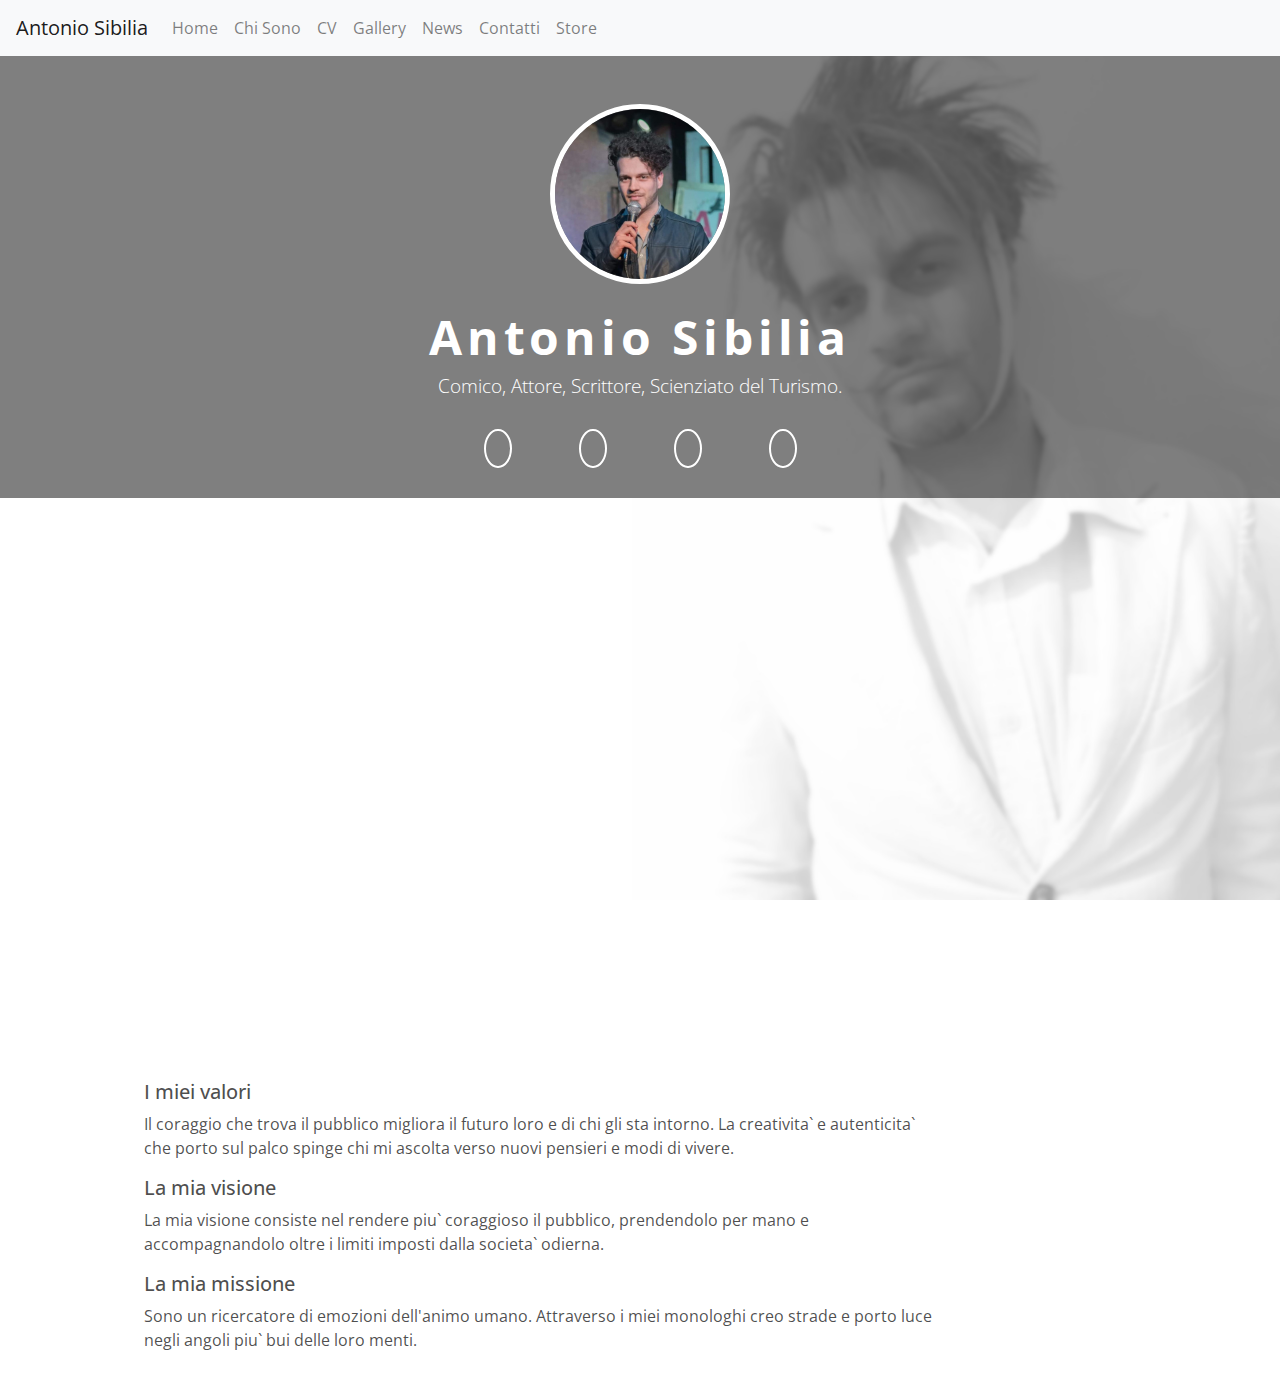
<file: index.html>
<!DOCTYPE html>
<html lang="en">
<head>
    <meta charset="utf-8">
    <meta http-equiv="X-UA-Compatible" content="IE=edge">
    <title>Antonio Sibilia</title>
    <meta name="JekyllTheme" content="Fuse Core by Thomas Jensen" />
    <meta name="Description" content="Comico, Attore, Scrittore, Scienziato del Turismo." />
    <meta name="Keywords" content="comicita,standup,stand-up,viaggi,turismo,attore,teatro,target" />
    <meta name="Robots" content="index,follow" />
    <meta name="HandheldFriendly" content="true" />
    <meta name="viewport" content="width=device-width, initial-scale=1.0">
    <link rel="canonical" href="https://antoniosibilia.it/">
    


    <!-- favicons -->
    <link rel="apple-touch-icon" sizes="180x180" href="/images/favicons/apple-touch-icon.png">
    <link rel="icon" type="image/png" sizes="32x32" href="/images/favicons/favicon-32x32.png">
    <link rel="icon" type="image/png" sizes="16x16" href="/images/favicons/favicon-16x16.png">
    <link rel="manifest" href="/images/favicons/site.webmanifest">
    <link rel="mask-icon" href="/images/favicons/safari-pinned-tab.svg" color="#5bbad5">
    <link rel="shortcut icon" href="/images/favicons/favicon.ico">
    <meta name="msapplication-TileColor" content="#00a300">
    <meta name="msapplication-config" content="/images/favicons/browserconfig.xml">
    <meta name="theme-color" content="#ffffff">

    <!-- Stylesheets -->
    
    <link rel="stylesheet" href="https://stackpath.bootstrapcdn.com/bootstrap/4.3.1/css/bootstrap.min.css" integrity="sha384-ggOyR0iXCbMQv3Xipma34MD+dH/1fQ784/j6cY/iJTQUOhcWr7x9JvoRxT2MZw1T" crossorigin="anonymous">
    <link rel="stylesheet" type="text/css" href="/css/theme.css">
    <link rel="stylesheet" type="text/css" crossorigin="anonymous"
          href="https://use.fontawesome.com/releases/v5.0.13/css/all.css"
          integrity="sha384-DNOHZ68U8hZfKXOrtjWvjxusGo9WQnrNx2sqG0tfsghAvtVlRW3tvkXWZh58N9jp">
    <link rel="stylesheet" type="text/css"
          href="https://fonts.googleapis.com/css?family=Open+Sans:400,700&subset=latin">

    <!-- Global site tag (gtag.js) - Google Analytics -->
    <script async src="https://www.googletagmanager.com/gtag/js?id=UA-69147068-2"></script>
    <script>
    window.dataLayer = window.dataLayer || [];
    function gtag(){dataLayer.push(arguments);}
    gtag('js', new Date());

    gtag('config', 'UA-69147068-2');
    </script>
    
    
</head>
<body class="fullscreen-background">

<nav id="navbar" class="navbar navbar-expand-md navbar-light bg-light">
  <a class="navbar-brand" href="index.html">Antonio Sibilia</a>
  <button class="navbar-toggler" type="button" data-toggle="collapse" data-target="#navbarSupportedContent" aria-controls="navbarSupportedContent" aria-expanded="false" aria-label="Toggle navigation">
    <span class="navbar-toggler-icon"></span>
  </button>
  <div class="collapse navbar-collapse" id="navbarSupportedContent">
    <ul class="navbar-nav mr-auto">
        
        
            
            
            <li class="nav-item ">
                <a class="nav-link" href="/index.html"> Home </a>
            </li>
        
            
            
            <li class="nav-item ">
                <a class="nav-link" href="/chisono.html"> Chi Sono </a>
            </li>
        
            
            
            <li class="nav-item ">
                <a class="nav-link" href="/CV.html"> CV </a>
            </li>
        
            
            
            <li class="nav-item ">
                <a class="nav-link" href="/gallery.html"> Gallery </a>
            </li>
        
            
            
            <li class="nav-item ">
                <a class="nav-link" href="/news.html"> News </a>
            </li>
        
            
            
            <li class="nav-item ">
                <a class="nav-link" href="/contatti.html"> Contatti </a>
            </li>
        
            
            
            <li class="nav-item ">
                <a class="nav-link" href="/index.html"> Store </a>
            </li>
        
    </ul>
  </div>
</nav>




<div class="glass-pane">

<div class="container fuse-core-content pb-4">

<div class="row pt-sm-4">
    <div class="col text-center"><img id="avatar" class="my-3 my-sm-4" alt="Antonio Sibilia"
        src="/images/antonio.jpg"></div>
</div>
<div class="row">
    <div class="col">
        <h1 class="text-center font-weight-bold">Antonio Sibilia</h1>
        <h3 class="text-center font-weight-light">Comico, Attore, Scrittore, Scienziato del Turismo.</h3>
    </div>
</div>

<div class="row justify-content-center links pt-1 pt-sm-2">

    <div class="col-xs-12 col-sm-2 col-lg-1 px-3 px-sm-0 mt-2 mt-sm-3 text-sm-center"><a
        href="https://www.facebook.com/antonio.sibilia93"><i class="fab fa-facebook fa-fw"></i>
        <span class="d-inline d-sm-none">Facebook</span></a></div>

    <div class="col-xs-12 col-sm-2 col-lg-1 px-3 px-sm-0 mt-2 mt-sm-3 text-sm-center"><a
        href="https://instagram.com/antoniosibilia/"><i class="fab fa-instagram fa-fw"></i>
        <span class="d-inline d-sm-none">Instagram</span></a></div>

    <div class="col-xs-12 col-sm-2 col-lg-1 px-3 px-sm-0 mt-2 mt-sm-3 text-sm-center"><a
        href="https://www.youtube.com/channel/UCygapCZ3e4BpqQAyDKidI5w"><i class="fab fa-youtube fa-fw"></i>
        <span class="d-inline d-sm-none">YouTube</span></a></div>

    <div class="col-xs-12 col-sm-2 col-lg-1 px-3 px-sm-0 mt-2 mt-sm-3 text-sm-center"><a
        href="mailto:antonio.sibilia93@gmail.com"><i class="fas fa-envelope fa-fw"></i>
        <span class="d-inline d-sm-none">Email</span></a></div>

</div>

</div>
</div>

<div class="col mt-3 text-sm-center fuse-core-extra">

    <div style="margin: auto; padding: 1em; max-width: 1024px; text-align: left;">

        <div style="max-width: 800px; text-align: left;">

        <center>
        <p style="position: relative; padding: 30px 0px 57% 0px; height: 0; overflow: hidden;">
        <iframe width="100%" height="100%" src="https://www.youtube.com/embed/pOwKtHK9PZs" frameborder="0" allow="accelerometer; autoplay; encrypted-media; gyroscope; picture-in-picture" style="display: block; margin: 0px auto; position: absolute; top: 0; left: 0;" allowfullscreen></iframe>
            </p>
        </center>
        <br><br>

        <h5>I miei valori</h5>
        <p>
            Il coraggio che trova il pubblico migliora il futuro loro e di chi gli
            sta intorno. La creativita` e autenticita` che porto sul palco spinge
            chi mi ascolta verso nuovi pensieri e modi di vivere.
        </p>

        <h5>La mia visione</h5>
        <p>
            La mia visione consiste nel rendere piu` coraggioso il pubblico, prendendolo
            per mano e accompagnandolo oltre i limiti imposti dalla societa` odierna.
        </p>

        <h5>La mia missione</h5>
        <p>
            Sono un ricercatore di emozioni dell'animo umano. Attraverso i miei
            monologhi creo strade e porto luce negli angoli piu` bui delle loro menti.
        </p>
        </div>
    </div>


</div>

<script src="https://code.jquery.com/jquery-3.3.1.slim.min.js" integrity="sha384-q8i/X+965DzO0rT7abK41JStQIAqVgRVzpbzo5smXKp4YfRvH+8abtTE1Pi6jizo" crossorigin="anonymous"></script>
<script src="https://cdnjs.cloudflare.com/ajax/libs/popper.js/1.14.7/umd/popper.min.js" integrity="sha384-UO2eT0CpHqdSJQ6hJty5KVphtPhzWj9WO1clHTMGa3JDZwrnQq4sF86dIHNDz0W1" crossorigin="anonymous"></script>
<script src="https://stackpath.bootstrapcdn.com/bootstrap/4.3.1/js/bootstrap.min.js" integrity="sha384-JjSmVgyd0p3pXB1rRibZUAYoIIy6OrQ6VrjIEaFf/nJGzIxFDsf4x0xIM+B07jRM" crossorigin="anonymous"></script>
</body>
</html>
</file>
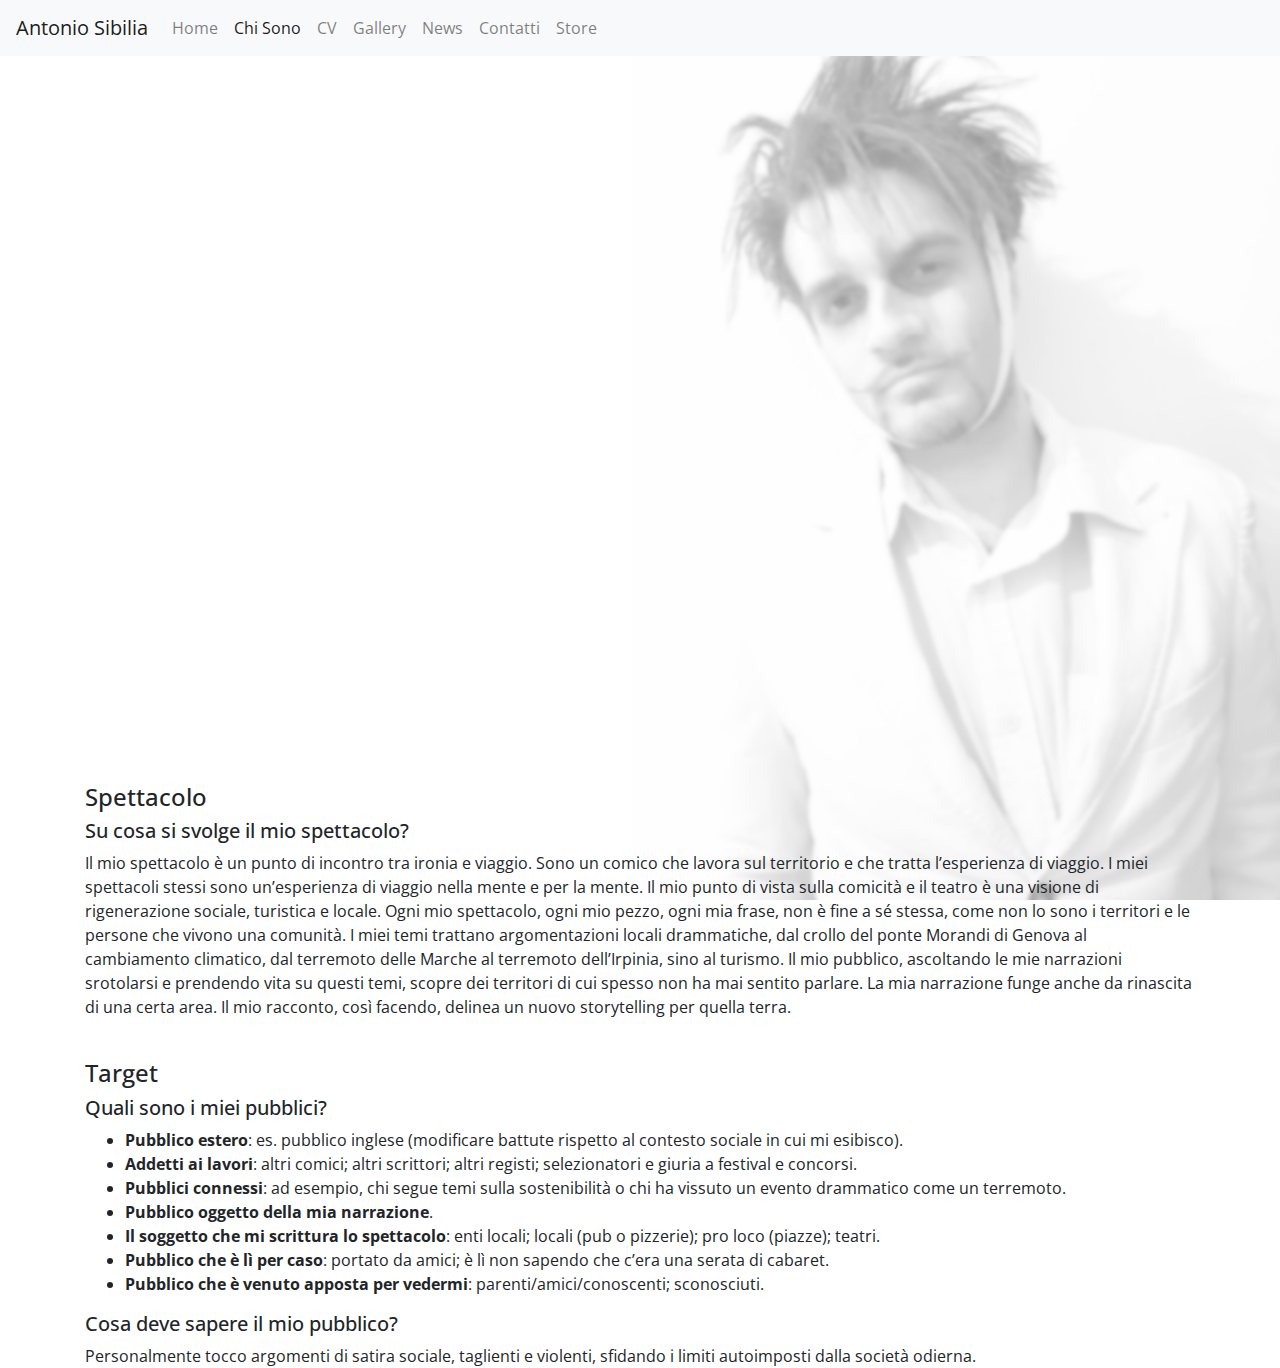
<file: chisono.html>
<!DOCTYPE html>
<html lang="en">
<head>
    <meta charset="utf-8">
    <meta http-equiv="X-UA-Compatible" content="IE=edge">
    <title>Antonio Sibilia</title>
    <meta name="JekyllTheme" content="Fuse Core by Thomas Jensen" />
    <meta name="Description" content="Comico, Attore, Scrittore, Scienziato del Turismo." />
    <meta name="Keywords" content="comicita,standup,stand-up,viaggi,turismo,attore,teatro,target" />
    <meta name="Robots" content="index,follow" />
    <meta name="HandheldFriendly" content="true" />
    <meta name="viewport" content="width=device-width, initial-scale=1.0">
    <link rel="canonical" href="https://antoniosibilia.it/">
    


    <!-- favicons -->
    <link rel="apple-touch-icon" sizes="180x180" href="/images/favicons/apple-touch-icon.png">
    <link rel="icon" type="image/png" sizes="32x32" href="/images/favicons/favicon-32x32.png">
    <link rel="icon" type="image/png" sizes="16x16" href="/images/favicons/favicon-16x16.png">
    <link rel="manifest" href="/images/favicons/site.webmanifest">
    <link rel="mask-icon" href="/images/favicons/safari-pinned-tab.svg" color="#5bbad5">
    <link rel="shortcut icon" href="/images/favicons/favicon.ico">
    <meta name="msapplication-TileColor" content="#00a300">
    <meta name="msapplication-config" content="/images/favicons/browserconfig.xml">
    <meta name="theme-color" content="#ffffff">

    <!-- Stylesheets -->
    
    <link rel="stylesheet" href="https://stackpath.bootstrapcdn.com/bootstrap/4.3.1/css/bootstrap.min.css" integrity="sha384-ggOyR0iXCbMQv3Xipma34MD+dH/1fQ784/j6cY/iJTQUOhcWr7x9JvoRxT2MZw1T" crossorigin="anonymous">
    <link rel="stylesheet" type="text/css" href="/css/theme.css">
    <link rel="stylesheet" type="text/css" crossorigin="anonymous"
          href="https://use.fontawesome.com/releases/v5.0.13/css/all.css"
          integrity="sha384-DNOHZ68U8hZfKXOrtjWvjxusGo9WQnrNx2sqG0tfsghAvtVlRW3tvkXWZh58N9jp">
    <link rel="stylesheet" type="text/css"
          href="https://fonts.googleapis.com/css?family=Open+Sans:400,700&subset=latin">

    <!-- Global site tag (gtag.js) - Google Analytics -->
    <script async src="https://www.googletagmanager.com/gtag/js?id=UA-69147068-2"></script>
    <script>
    window.dataLayer = window.dataLayer || [];
    function gtag(){dataLayer.push(arguments);}
    gtag('js', new Date());

    gtag('config', 'UA-69147068-2');
    </script>
    
    
</head>
<body class="fullscreen-background">

<nav id="navbar" class="navbar navbar-expand-md navbar-light bg-light">
  <a class="navbar-brand" href="index.html">Antonio Sibilia</a>
  <button class="navbar-toggler" type="button" data-toggle="collapse" data-target="#navbarSupportedContent" aria-controls="navbarSupportedContent" aria-expanded="false" aria-label="Toggle navigation">
    <span class="navbar-toggler-icon"></span>
  </button>
  <div class="collapse navbar-collapse" id="navbarSupportedContent">
    <ul class="navbar-nav mr-auto">
        
        
            
            
            <li class="nav-item ">
                <a class="nav-link" href="/index.html"> Home </a>
            </li>
        
            
            
            <li class="nav-item active">
                <a class="nav-link" href="/chisono.html"> Chi Sono </a>
            </li>
        
            
            
            <li class="nav-item ">
                <a class="nav-link" href="/CV.html"> CV </a>
            </li>
        
            
            
            <li class="nav-item ">
                <a class="nav-link" href="/gallery.html"> Gallery </a>
            </li>
        
            
            
            <li class="nav-item ">
                <a class="nav-link" href="/news.html"> News </a>
            </li>
        
            
            
            <li class="nav-item ">
                <a class="nav-link" href="/contatti.html"> Contatti </a>
            </li>
        
            
            
            <li class="nav-item ">
                <a class="nav-link" href="/index.html"> Store </a>
            </li>
        
    </ul>
  </div>
</nav>




<br>
<div class="container">

<center>
<p style="position: relative; padding: 30px 0px 57% 0px; height: 0; overflow: hidden;">
<iframe width="100%" height="100%" src="https://www.youtube.com/embed/FEDpYRxJxHs" frameborder="0" allow="accelerometer; autoplay; encrypted-media; gyroscope; picture-in-picture" style="display: block; margin: 0px auto; position: absolute; top: 0; left: 0;" allowfullscreen></iframe>
</p>
</center>
<br>

<h4> Spettacolo </h4>

<h5> Su cosa si svolge il mio spettacolo? </h3>

<p>
Il mio spettacolo è un punto di incontro tra ironia e viaggio. Sono un comico che lavora sul territorio
e che tratta l’esperienza di viaggio. I miei spettacoli stessi sono un’esperienza di viaggio nella
mente e per la mente. Il mio punto di vista sulla comicità e il teatro è una visione di rigenerazione
sociale, turistica e locale. Ogni mio spettacolo, ogni mio pezzo, ogni mia frase, non è fine a sé
stessa, come non lo sono i territori e le persone che vivono una comunità. I miei temi trattano
argomentazioni locali drammatiche, dal crollo del ponte Morandi di Genova al cambiamento
climatico, dal terremoto delle Marche al terremoto dell’Irpinia, sino al turismo. Il mio pubblico,
ascoltando le mie narrazioni srotolarsi e prendendo vita su questi temi, scopre dei territori di cui
spesso non ha mai sentito parlare. La mia narrazione funge anche da rinascita di una certa area. Il
mio racconto, così facendo, delinea un nuovo storytelling per quella terra.
</p>

<br>
<h4> Target </h4>

<h5>Quali sono i miei pubblici?</h5>

<ul>
    <li> <b>Pubblico estero</b>: es. pubblico inglese (modificare battute rispetto al contesto sociale in cui mi esibisco).</li>
    <li> <b>Addetti ai lavori</b>: altri comici; altri scrittori; altri registi; selezionatori e giuria a festival e concorsi.</li>
    <li> <b>Pubblici connessi</b>: ad esempio, chi segue temi sulla sostenibilità o chi ha vissuto un evento drammatico come un terremoto.</li>
    <li> <b>Pubblico oggetto della mia narrazione</b>.</li>
    <li> <b>Il soggetto che mi scrittura lo spettacolo</b>: enti locali; locali (pub o pizzerie); pro loco (piazze); teatri.</li>
    <li> <b>Pubblico che è lì per caso</b>: portato da amici; è lì non sapendo che c’era una serata di cabaret.</li>
    <li> <b>Pubblico che è venuto apposta per vedermi</b>: parenti/amici/conoscenti; sconosciuti.</li>
</ul>

<h5> Cosa deve sapere il mio pubblico? </h5>

<p>
Personalmente tocco argomenti di satira sociale, taglienti e violenti, sfidando i limiti autoimposti
dalla società odierna.
</p>

</div>
<script src="https://code.jquery.com/jquery-3.3.1.slim.min.js" integrity="sha384-q8i/X+965DzO0rT7abK41JStQIAqVgRVzpbzo5smXKp4YfRvH+8abtTE1Pi6jizo" crossorigin="anonymous"></script>
<script src="https://cdnjs.cloudflare.com/ajax/libs/popper.js/1.14.7/umd/popper.min.js" integrity="sha384-UO2eT0CpHqdSJQ6hJty5KVphtPhzWj9WO1clHTMGa3JDZwrnQq4sF86dIHNDz0W1" crossorigin="anonymous"></script>
<script src="https://stackpath.bootstrapcdn.com/bootstrap/4.3.1/js/bootstrap.min.js" integrity="sha384-JjSmVgyd0p3pXB1rRibZUAYoIIy6OrQ6VrjIEaFf/nJGzIxFDsf4x0xIM+B07jRM" crossorigin="anonymous"></script>
</body>
</html>
</file>
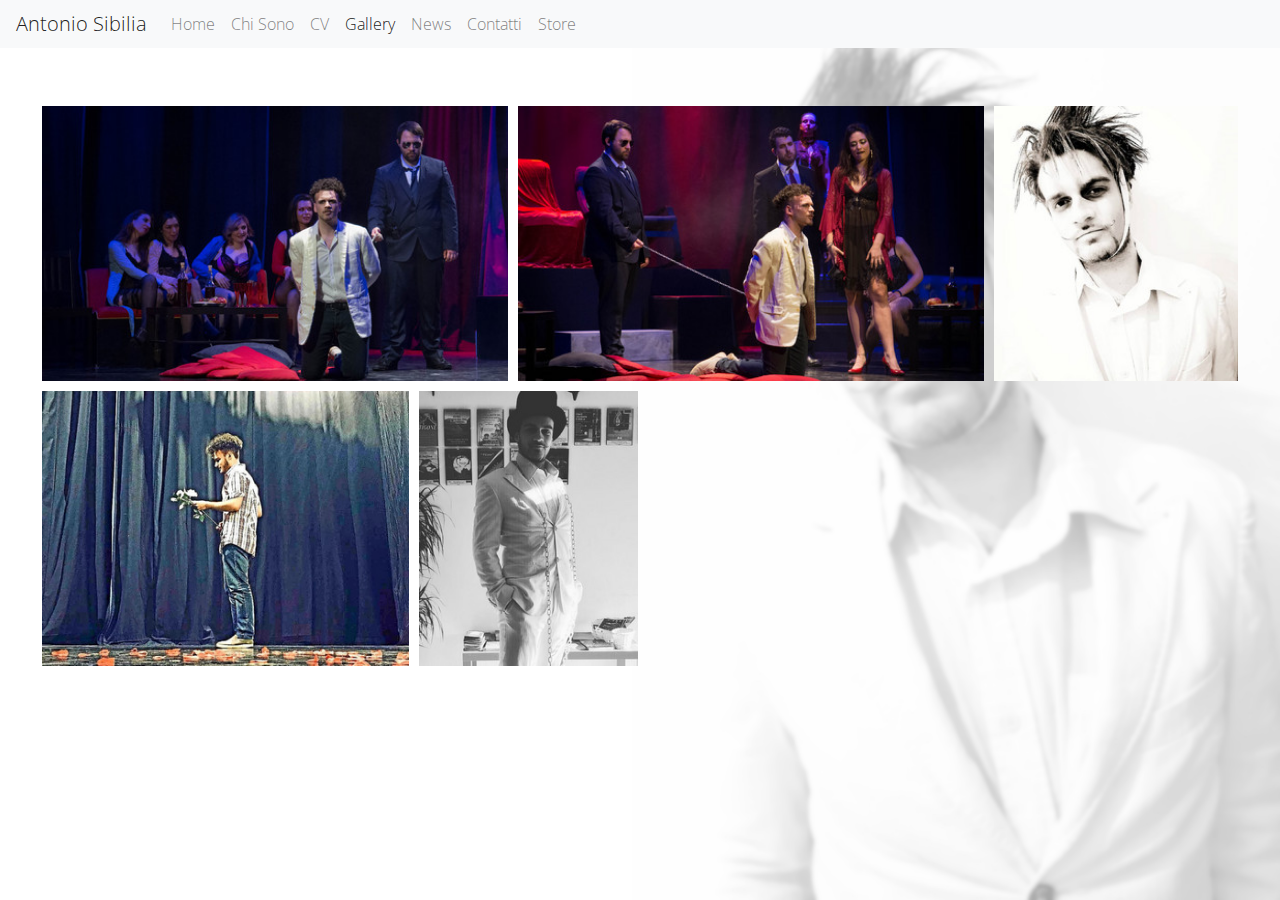
<file: gallery.html>
<!DOCTYPE html>
<html lang="en">
<head>
    <meta charset="utf-8">
    <meta http-equiv="X-UA-Compatible" content="IE=edge">
    <title>Antonio Sibilia</title>
    <meta name="JekyllTheme" content="Fuse Core by Thomas Jensen" />
    <meta name="Description" content="Comico, Attore, Scrittore, Scienziato del Turismo." />
    <meta name="Keywords" content="comicita,standup,stand-up,viaggi,turismo,attore,teatro,target" />
    <meta name="Robots" content="index,follow" />
    <meta name="HandheldFriendly" content="true" />
    <meta name="viewport" content="width=device-width, initial-scale=1.0">
    <link rel="canonical" href="https://antoniosibilia.it/">
    


    <!-- favicons -->
    <link rel="apple-touch-icon" sizes="180x180" href="/images/favicons/apple-touch-icon.png">
    <link rel="icon" type="image/png" sizes="32x32" href="/images/favicons/favicon-32x32.png">
    <link rel="icon" type="image/png" sizes="16x16" href="/images/favicons/favicon-16x16.png">
    <link rel="manifest" href="/images/favicons/site.webmanifest">
    <link rel="mask-icon" href="/images/favicons/safari-pinned-tab.svg" color="#5bbad5">
    <link rel="shortcut icon" href="/images/favicons/favicon.ico">
    <meta name="msapplication-TileColor" content="#00a300">
    <meta name="msapplication-config" content="/images/favicons/browserconfig.xml">
    <meta name="theme-color" content="#ffffff">

    <!-- Stylesheets -->
    
    <link rel="stylesheet" href="https://stackpath.bootstrapcdn.com/bootstrap/4.3.1/css/bootstrap.min.css" integrity="sha384-ggOyR0iXCbMQv3Xipma34MD+dH/1fQ784/j6cY/iJTQUOhcWr7x9JvoRxT2MZw1T" crossorigin="anonymous">
    <link rel="stylesheet" type="text/css" href="/css/theme.css">
    <link rel="stylesheet" type="text/css" crossorigin="anonymous"
          href="https://use.fontawesome.com/releases/v5.0.13/css/all.css"
          integrity="sha384-DNOHZ68U8hZfKXOrtjWvjxusGo9WQnrNx2sqG0tfsghAvtVlRW3tvkXWZh58N9jp">
    <link rel="stylesheet" type="text/css"
          href="https://fonts.googleapis.com/css?family=Open+Sans:400,700&subset=latin">

    <!-- Global site tag (gtag.js) - Google Analytics -->
    <script async src="https://www.googletagmanager.com/gtag/js?id=UA-69147068-2"></script>
    <script>
    window.dataLayer = window.dataLayer || [];
    function gtag(){dataLayer.push(arguments);}
    gtag('js', new Date());

    gtag('config', 'UA-69147068-2');
    </script>
    
    
</head>
<body class="fullscreen-background">

<nav id="navbar" class="navbar navbar-expand-md navbar-light bg-light">
  <a class="navbar-brand" href="index.html">Antonio Sibilia</a>
  <button class="navbar-toggler" type="button" data-toggle="collapse" data-target="#navbarSupportedContent" aria-controls="navbarSupportedContent" aria-expanded="false" aria-label="Toggle navigation">
    <span class="navbar-toggler-icon"></span>
  </button>
  <div class="collapse navbar-collapse" id="navbarSupportedContent">
    <ul class="navbar-nav mr-auto">
        
        
            
            
            <li class="nav-item ">
                <a class="nav-link" href="/index.html"> Home </a>
            </li>
        
            
            
            <li class="nav-item ">
                <a class="nav-link" href="/chisono.html"> Chi Sono </a>
            </li>
        
            
            
            <li class="nav-item ">
                <a class="nav-link" href="/CV.html"> CV </a>
            </li>
        
            
            
            <li class="nav-item active">
                <a class="nav-link" href="/gallery.html"> Gallery </a>
            </li>
        
            
            
            <li class="nav-item ">
                <a class="nav-link" href="/news.html"> News </a>
            </li>
        
            
            
            <li class="nav-item ">
                <a class="nav-link" href="/contatti.html"> Contatti </a>
            </li>
        
            
            
            <li class="nav-item ">
                <a class="nav-link" href="/index.html"> Store </a>
            </li>
        
    </ul>
  </div>
</nav>




<link rel="stylesheet" href="public/lightgallery/css/lightgallery.css" />
<link rel="stylesheet" href="public/videojs/video-js.min.css" />
<link rel="stylesheet" href="public/lightgallery/css/lg-exif.min.css" />
<link rel="stylesheet" href="public/core.css" />
<link rel="stylesheet" href="public/theme.css" />
<link rel="stylesheet" href="public/justifiedgallery/justifiedGallery.min.css" />

<br>
    <div id="container">
    
    
      <!--
        Nested albums, if any
      -->
      <div id="albums" class="justified-gallery">
      </div>
    
      <!--
        All photos and videos
      -->
      <ul id="media" class="clearfix justified-gallery">
          
          <div class="albumList"
              data-sub-html=""
              data-download-url="media/large/MG_7035.jpg"data-src="media/large/MG_7035.jpg"data-exthumbimage="media/thumbs/MG_7035.jpg"
              data-filename="MG_7035.jpg"
          >
          <a href="media/large/MG_7035.jpg"><img src="media/small/MG_7035.jpg" alt="Salomé 3.0, 2019" /></a>
          
          </div>      
          <div class="albumList"
              data-sub-html=""
              data-download-url="media/large/MG_7042.jpg"data-src="media/large/MG_7042.jpg"data-exthumbimage="media/thumbs/MG_7042.jpg"
              data-filename="MG_7042.jpg"
          
          ><a href="media/large/MG_7042.jpg"><img src="media/small/MG_7042.jpg" alt="Salomé 3.0, 2019" />
              </a>
          
          </div>      
          <div class="albumList"
              data-sub-html=""
              data-download-url="media/large/20190704_120529.jpg"data-src="media/large/20190704_120529.jpg"data-exthumbimage="media/thumbs/20190704_120529.jpg"
              data-filename="20190704_120529.jpg"
          
          ><a href="media/large/20190704_120529.jpg"><img src="media/small/20190704_120529.jpg" alt="Canto di Natale, 2017" />
              </a>
          
          </div>      
          <div class="albumList"
              data-sub-html=""
              data-download-url="media/large/20190704_120546.jpg"data-src="media/large/20190704_120546.jpg"data-exthumbimage="media/thumbs/20190704_120546.jpg"
              data-filename="20190704_120546.jpg"
          
          ><a href="media/large/20190704_120546.jpg"><img src="media/small/20190704_120546.jpg" alt="Te lo dico in silenzio, 2018" />
              </a>
          
          </div>      
          <div class="albumList"
              data-sub-html=""
              data-download-url="media/large/20190704_120604.jpg"data-src="media/large/20190704_120604.jpg"data-exthumbimage="media/thumbs/20190704_120604.jpg"
              data-filename="20190704_120604.jpg"
          
          ><a href="media/large/20190704_120604.jpg"><img src="media/small/20190704_120604.jpg" alt="Canto di Natale, 2017" />
              </a>
          
          </div>  </ul>
    
      <!--
        Optional footer
      -->
    
    </div>
    <!-- Video loader -->
    <div id="videos">
    </div>

    <!-- jQuery -->
    <script src="public/jquery.min.js"></script>
    <!-- VideoJS -->
    <script src="public/videojs/video.min.js"></script>
    <!-- LightGallery -->
    <script src="public/lightgallery/js/lightgallery.js"></script>
    <script src="public/lightgallery/js/lg-autoplay.js"></script>
    <script src="public/lightgallery/js/lg-pager.js"></script>
    <script src="public/lightgallery/js/lg-thumbnail.js"></script>
    <script src="public/lightgallery/js/lg-video.js"></script>
    <script src="public/lightgallery/js/lg-exif.min.js"></script>
    <script src="public/justifiedgallery/jquery.justifiedGallery.min.js"></script>

    <script>
      $(document).ready(function() {
        $("#media").lightGallery({
          thumbWidth: 80,
          controls: true,
          loop : false,
          download: true,
          counter: true,
          videojs: true,
          exThumbImage: 'data-exthumbimage',
        });

        // Init justified gallery for albums
        $("#albums").justifiedGallery({
          margins: 10,
          rowHeight: 300,
          maxRowHeight: 325,
        });

        // Init justified gallery for photos
        $("#media").justifiedGallery({
          selector: '.albumList',
          margins: 10,
          rowHeight: 250,
          maxRowHeight: 275,
        });
      });
    </script>

<script src="https://cdnjs.cloudflare.com/ajax/libs/popper.js/1.14.7/umd/popper.min.js" integrity="sha384-UO2eT0CpHqdSJQ6hJty5KVphtPhzWj9WO1clHTMGa3JDZwrnQq4sF86dIHNDz0W1" crossorigin="anonymous"></script>
<script src="https://stackpath.bootstrapcdn.com/bootstrap/4.3.1/js/bootstrap.min.js" integrity="sha384-JjSmVgyd0p3pXB1rRibZUAYoIIy6OrQ6VrjIEaFf/nJGzIxFDsf4x0xIM+B07jRM" crossorigin="anonymous"></script>
</body>
</html>
</file>
<file: css/theme.css>
html, body {
  font-family: 'Open Sans',Arial,Helvetica,sans-serif;
}

html {
  position: relative;
  min-height: 100%;
  height: 100%;
}

body {
  margin-bottom: 44px;
  min-height: 100%;
}

.fullscreen-background {
  background: url("../images/background.jpg") no-repeat right bottom fixed;
  -webkit-background-size: contain;
  -moz-background-size: contain;
  -o-background-size: contain;
  background-size: contain;
}

div.glass-pane {
  background-color: rgba(0, 0, 0, 0.5);
  width: 100%;
  min-height: 42vh;
  /* always cover at least the sky */
}

div.fuse-core-content {
  color: white;
}

/* --------- Avatar ---------------------------------------------------------------------------- */
#avatar {
  height: 180px;
  border-radius: 100%;
  border: 5px solid white;
}

/* --------- Title / Subtitle ------------------------------------------------------------------ */
h1 {
  letter-spacing: 0.1em;
  font-size: 3em;
}
@media (max-width: 575.98px) {
  h1 {
    /* used on bootstrap size 'xs' */
    letter-spacing: 0;
  }
}

h3 {
  font-size: 1.2em;
}

/* --------- The Main Links -------------------------------------------------------------------- */
div.row.links > div {
  white-space: nowrap;
  padding: 0;
}
div.row.links a {
  color: white;
  border-radius: 100%;
  border: 2px solid white;
  display: inline-block;
  font-size: 1.8em;
  line-height: 1em;
  overflow: hidden;
}
@media (max-width: 575.98px) {
  div.row.links a {
    /* used on bootstrap size 'xs' */
    border-radius: 10px;
    width: 100%;
  }
}
div.row.links a:hover {
  text-decoration: none;
  -webkit-transition: 300ms;
  -moz-transition: 300ms;
  transition: 300ms;
  background-color: rgba(0, 0, 0, 0.5);
}
div.row.links a > i {
  display: inline-block;
  margin: 16px 12px;
}
div.row.links a > span {
  margin-right: 15px;
}

/* --------- Extra HTML ------------------------------------------------------------------------ */
.fuse-core-extra {
  color: rgba(0, 0, 0, 0.7);
}
.fuse-core-extra a {
  color: rgba(0, 0, 0, 0.9);
  border-radius: 3px;
  padding: 0 2px;
}
.fuse-core-extra a:hover {
  color: white;
  text-decoration: none;
  background-color: rgba(0, 0, 0, 0.6);
}

/* --------- Footer ---------------------------------------------------------------------------- */
footer {
  position: absolute;
  bottom: 0;
  height: 44px;
  line-height: 24px;
  padding: 10px 0;
  width: 100%;
  font-size: smaller;
  color: rgba(255, 255, 255, 0.4);
}
footer .col {
  padding: 0;
}
footer a {
  color: rgba(255, 255, 255, 0.6);
}
footer a:hover {
  text-decoration: none;
  color: white;
}

.whitebg {
  padding: 2em;
  background: rgba(255, 255, 255, 0.8);
  width: 100%;
  border-radius: 30px;
}
</file>
<file: public/lightgallery/css/lightgallery.css>
/*! lightgallery - v1.2.14 - 2016-01-18
* http://sachinchoolur.github.io/lightGallery/
* Copyright (c) 2016 Sachin N; Licensed Apache 2.0 */
@font-face {
  font-family: 'lg';
  src: url("../fonts/lg.eot?n1z373");
  src: url("../fonts/lg.eot?#iefixn1z373") format("embedded-opentype"), url("../fonts/lg.woff?n1z373") format("woff"), url("../fonts/lg.ttf?n1z373") format("truetype"), url("../fonts/lg.svg?n1z373#lg") format("svg");
  font-weight: normal;
  font-style: normal;
}
.lg-icon {
  font-family: 'lg';
  speak: none;
  font-style: normal;
  font-weight: normal;
  font-variant: normal;
  text-transform: none;
  line-height: 1;
  /* Better Font Rendering =========== */
  -webkit-font-smoothing: antialiased;
  -moz-osx-font-smoothing: grayscale;
}

.lg-actions .lg-next, .lg-actions .lg-prev {
  background-color: rgba(0, 0, 0, 0.45);
  border-radius: 2px;
  color: #999;
  cursor: pointer;
  display: block;
  font-size: 22px;
  margin-top: -10px;
  padding: 8px 10px 9px;
  position: absolute;
  top: 50%;
  z-index: 1080;
}
.lg-actions .lg-next.disabled, .lg-actions .lg-prev.disabled {
  pointer-events: none;
  opacity: 0.5;
}
.lg-actions .lg-next:hover, .lg-actions .lg-prev:hover {
  color: #FFF;
}
.lg-actions .lg-next {
  right: 20px;
}
.lg-actions .lg-next:before {
  content: "\e095";
}
.lg-actions .lg-prev {
  left: 20px;
}
.lg-actions .lg-prev:after {
  content: "\e094";
}

@-webkit-keyframes lg-right-end {
  0% {
    left: 0;
  }
  50% {
    left: -30px;
  }
  100% {
    left: 0;
  }
}
@-moz-keyframes lg-right-end {
  0% {
    left: 0;
  }
  50% {
    left: -30px;
  }
  100% {
    left: 0;
  }
}
@-ms-keyframes lg-right-end {
  0% {
    left: 0;
  }
  50% {
    left: -30px;
  }
  100% {
    left: 0;
  }
}
@keyframes lg-right-end {
  0% {
    left: 0;
  }
  50% {
    left: -30px;
  }
  100% {
    left: 0;
  }
}
@-webkit-keyframes lg-left-end {
  0% {
    left: 0;
  }
  50% {
    left: 30px;
  }
  100% {
    left: 0;
  }
}
@-moz-keyframes lg-left-end {
  0% {
    left: 0;
  }
  50% {
    left: 30px;
  }
  100% {
    left: 0;
  }
}
@-ms-keyframes lg-left-end {
  0% {
    left: 0;
  }
  50% {
    left: 30px;
  }
  100% {
    left: 0;
  }
}
@keyframes lg-left-end {
  0% {
    left: 0;
  }
  50% {
    left: 30px;
  }
  100% {
    left: 0;
  }
}
.lg-outer.lg-right-end .lg-object {
  -webkit-animation: lg-right-end 0.3s;
  -o-animation: lg-right-end 0.3s;
  animation: lg-right-end 0.3s;
  position: relative;
}
.lg-outer.lg-left-end .lg-object {
  -webkit-animation: lg-left-end 0.3s;
  -o-animation: lg-left-end 0.3s;
  animation: lg-left-end 0.3s;
  position: relative;
}

.lg-toolbar {
  z-index: 1080;
  left: 0;
  position: absolute;
  top: 0;
  width: 100%;
  background-color: rgba(0, 0, 0, 0.45);
}
.lg-toolbar .lg-icon {
  color: #999;
  cursor: pointer;
  float: right;
  font-size: 24px;
  height: 47px;
  line-height: 27px;
  padding: 10px 0;
  text-align: center;
  width: 50px;
  text-decoration: none !important;
  outline: medium none;
}
.lg-toolbar .lg-icon:hover {
  color: #FFF;
}
.lg-toolbar .lg-close:after {
  content: "\e070";
}
.lg-toolbar .lg-download:after {
  content: "\e0f2";
}

.lg-sub-html {
  background-color: rgba(0, 0, 0, 0.45);
  bottom: 0;
  color: #EEE;
  font-size: 16px;
  left: 0;
  padding: 10px 40px;
  position: fixed;
  right: 0;
  text-align: center;
  z-index: 1080;
}
.lg-sub-html h4 {
  margin: 0;
  font-size: 13px;
  font-weight: bold;
}
.lg-sub-html p {
  font-size: 12px;
  margin: 5px 0 0;
}

#lg-counter {
  color: #999;
  display: inline-block;
  font-size: 16px;
  padding-left: 20px;
  padding-top: 12px;
  vertical-align: middle;
}

.lg-toolbar, .lg-prev, .lg-next {
  opacity: 1;
  -webkit-transition: -webkit-transform 0.35s cubic-bezier(0, 0, 0.25, 1) 0s, opacity 0.35s cubic-bezier(0, 0, 0.25, 1) 0s;
  -moz-transition: -moz-transform 0.35s cubic-bezier(0, 0, 0.25, 1) 0s, opacity 0.35s cubic-bezier(0, 0, 0.25, 1) 0s;
  -o-transition: -o-transform 0.35s cubic-bezier(0, 0, 0.25, 1) 0s, opacity 0.35s cubic-bezier(0, 0, 0.25, 1) 0s;
  transition: transform 0.35s cubic-bezier(0, 0, 0.25, 1) 0s, opacity 0.35s cubic-bezier(0, 0, 0.25, 1) 0s;
}

.lg-hide-items .lg-prev {
  opacity: 0;
  -webkit-transform: translate3d(-10px, 0, 0);
  transform: translate3d(-10px, 0, 0);
}
.lg-hide-items .lg-next {
  opacity: 0;
  -webkit-transform: translate3d(10px, 0, 0);
  transform: translate3d(10px, 0, 0);
}
.lg-hide-items .lg-toolbar {
  opacity: 0;
  -webkit-transform: translate3d(0, -10px, 0);
  transform: translate3d(0, -10px, 0);
}

body:not(.lg-from-hash) .lg-outer.lg-start-zoom .lg-object {
  -webkit-transform: scale3d(0.5, 0.5, 0.5);
  transform: scale3d(0.5, 0.5, 0.5);
  opacity: 0;
  -webkit-transition: -webkit-transform 250ms ease 0s, opacity 250ms !important;
  -moz-transition: -moz-transform 250ms ease 0s, opacity 250ms !important;
  -o-transition: -o-transform 250ms ease 0s, opacity 250ms !important;
  transition: transform 250ms ease 0s, opacity 250ms !important;
  -webkit-transform-origin: 50% 50%;
  -moz-transform-origin: 50% 50%;
  -ms-transform-origin: 50% 50%;
  transform-origin: 50% 50%;
}
body:not(.lg-from-hash) .lg-outer.lg-start-zoom .lg-item.lg-complete .lg-object {
  -webkit-transform: scale3d(1, 1, 1);
  transform: scale3d(1, 1, 1);
  opacity: 1;
}

.lg-outer .lg-thumb-outer {
  background-color: #0D0A0A;
  bottom: 0;
  position: absolute;
  width: 100%;
  z-index: 1080;
  max-height: 350px;
  -webkit-transform: translate3d(0, 100%, 0);
  transform: translate3d(0, 100%, 0);
  -webkit-transition: -webkit-transform 0.25s cubic-bezier(0, 0, 0.25, 1) 0s;
  -moz-transition: -moz-transform 0.25s cubic-bezier(0, 0, 0.25, 1) 0s;
  -o-transition: -o-transform 0.25s cubic-bezier(0, 0, 0.25, 1) 0s;
  transition: transform 0.25s cubic-bezier(0, 0, 0.25, 1) 0s;
}
.lg-outer .lg-thumb-outer.lg-grab .lg-thumb-item {
  cursor: -webkit-grab;
  cursor: -moz-grab;
  cursor: -o-grab;
  cursor: -ms-grab;
  cursor: grab;
}
.lg-outer .lg-thumb-outer.lg-grabbing .lg-thumb-item {
  cursor: move;
  cursor: -webkit-grabbing;
  cursor: -moz-grabbing;
  cursor: -o-grabbing;
  cursor: -ms-grabbing;
  cursor: grabbing;
}
.lg-outer .lg-thumb-outer.lg-dragging .lg-thumb {
  -webkit-transition-duration: 0s !important;
  transition-duration: 0s !important;
}
.lg-outer.lg-thumb-open .lg-thumb-outer {
  -webkit-transform: translate3d(0, 0%, 0);
  transform: translate3d(0, 0%, 0);
}
.lg-outer .lg-thumb {
  padding: 10px 0;
  height: 100%;
  margin-bottom: -5px;
}
.lg-outer .lg-thumb-item {
  border-radius: 5px;
  cursor: pointer;
  float: left;
  overflow: hidden;
  height: 100%;
  border: 2px solid #FFF;
  border-radius: 4px;
  margin-bottom: 5px;
}
@media (min-width: 1025px) {
  .lg-outer .lg-thumb-item {
    -webkit-transition: border-color 0.25s ease;
    -o-transition: border-color 0.25s ease;
    transition: border-color 0.25s ease;
  }
}
.lg-outer .lg-thumb-item.active, .lg-outer .lg-thumb-item:hover {
  border-color: #a90707;
}
.lg-outer .lg-thumb-item img {
  width: 100%;
  height: 100%;
}
.lg-outer.lg-has-thumb .lg-item {
  padding-bottom: 120px;
}
.lg-outer.lg-can-toggle .lg-item {
  padding-bottom: 0;
}
.lg-outer.lg-pull-caption-up .lg-sub-html {
  -webkit-transition: bottom 0.25s ease;
  -o-transition: bottom 0.25s ease;
  transition: bottom 0.25s ease;
}
.lg-outer.lg-pull-caption-up.lg-thumb-open .lg-sub-html {
  bottom: 100px;
}
.lg-outer .lg-toogle-thumb {
  background-color: #0D0A0A;
  border-radius: 2px 2px 0 0;
  color: #999;
  cursor: pointer;
  font-size: 24px;
  height: 39px;
  line-height: 27px;
  padding: 5px 0;
  position: absolute;
  right: 20px;
  text-align: center;
  top: -39px;
  width: 50px;
}
.lg-outer .lg-toogle-thumb:after {
  content: "\e1ff";
}
.lg-outer .lg-toogle-thumb:hover {
  color: #FFF;
}

.lg-outer .lg-video-cont {
  display: inline-block;
  vertical-align: middle;
  max-width: 1140px;
  max-height: 100%;
  width: 100%;
  padding: 0 5px;
}
.lg-outer .lg-video {
  width: 100%;
  height: 0;
  padding-bottom: 56.25%;
  overflow: hidden;
  position: relative;
}
.lg-outer .lg-video .lg-object {
  display: inline-block;
  position: absolute;
  top: 0;
  left: 0;
  width: 100% !important;
  height: 100% !important;
}
.lg-outer .lg-video .lg-video-play {
  width: 84px;
  height: 59px;
  position: absolute;
  left: 50%;
  top: 50%;
  margin-left: -42px;
  margin-top: -30px;
  z-index: 1080;
  cursor: pointer;
}
.lg-outer .lg-has-vimeo .lg-video-play {
  background: url("../img/vimeo-play.png") no-repeat scroll 0 0 transparent;
}
.lg-outer .lg-has-vimeo:hover .lg-video-play {
  background: url("../img/vimeo-play.png") no-repeat scroll 0 -58px transparent;
}
.lg-outer .lg-has-html5 .lg-video-play {
  background: transparent url("../img/video-play.png") no-repeat scroll 0 0;
  height: 64px;
  margin-left: -32px;
  margin-top: -32px;
  width: 64px;
  opacity: 0.8;
}
.lg-outer .lg-has-html5:hover .lg-video-play {
  opacity: 1;
}
.lg-outer .lg-has-youtube .lg-video-play {
  background: url("../img/youtube-play.png") no-repeat scroll 0 0 transparent;
}
.lg-outer .lg-has-youtube:hover .lg-video-play {
  background: url("../img/youtube-play.png") no-repeat scroll 0 -60px transparent;
}
.lg-outer .lg-video-object {
  width: 100% !important;
  height: 100% !important;
  position: absolute;
  top: 0;
  left: 0;
}
.lg-outer .lg-has-video .lg-video-object {
  visibility: hidden;
}
.lg-outer .lg-has-video.lg-video-palying .lg-object, .lg-outer .lg-has-video.lg-video-palying .lg-video-play {
  display: none;
}
.lg-outer .lg-has-video.lg-video-palying .lg-video-object {
  visibility: visible;
}

.lg-progress-bar {
  background-color: #333;
  height: 5px;
  left: 0;
  position: absolute;
  top: 0;
  width: 100%;
  z-index: 1080;
  opacity: 0;
  -webkit-transition: opacity 0.08s ease 0s;
  -moz-transition: opacity 0.08s ease 0s;
  -o-transition: opacity 0.08s ease 0s;
  transition: opacity 0.08s ease 0s;
}
.lg-progress-bar .lg-progress {
  background-color: #a90707;
  height: 5px;
  width: 0;
}
.lg-progress-bar.lg-start .lg-progress {
  width: 100%;
}
.lg-show-autoplay .lg-progress-bar {
  opacity: 1;
}

.lg-autoplay-button:after {
  content: "\e01d";
}
.lg-show-autoplay .lg-autoplay-button:after {
  content: "\e01a";
}

.lg-outer.lg-css3.lg-zoom-dragging .lg-item.lg-complete.lg-zoomable .lg-img-wrap, .lg-outer.lg-css3.lg-zoom-dragging .lg-item.lg-complete.lg-zoomable .lg-image {
  -webkit-transition-duration: 0s;
  transition-duration: 0s;
}
.lg-outer .lg-item.lg-complete.lg-zoomable .lg-img-wrap {
  -webkit-transition: -webkit-transform 0.3s ease 0s;
  -moz-transition: -moz-transform 0.3s ease 0s;
  -o-transition: -o-transform 0.3s ease 0s;
  transition: transform 0.3s ease 0s;
  -webkit-transform: translate3d(0, 0, 0);
  transform: translate3d(0, 0, 0);
  -webkit-backface-visibility: hidden;
  -moz-backface-visibility: hidden;
  backface-visibility: hidden;
}
.lg-outer .lg-item.lg-complete.lg-zoomable .lg-image {
  -webkit-transform: scale3d(1, 1, 1);
  transform: scale3d(1, 1, 1);
  -webkit-transition: -webkit-transform 0.3s ease 0s, opacity 0.15s !important;
  -moz-transition: -moz-transform 0.3s ease 0s, opacity 0.15s !important;
  -o-transition: -o-transform 0.3s ease 0s, opacity 0.15s !important;
  transition: transform 0.3s ease 0s, opacity 0.15s !important;
  -webkit-transform-origin: 0 0;
  -moz-transform-origin: 0 0;
  -ms-transform-origin: 0 0;
  transform-origin: 0 0;
  -webkit-backface-visibility: hidden;
  -moz-backface-visibility: hidden;
  backface-visibility: hidden;
}

#lg-zoom-in:after {
  content: "\e311";
}

#lg-zoom-out {
  opacity: 0.5;
  pointer-events: none;
}
#lg-zoom-out:after {
  content: "\e312";
}
.lg-zoomed #lg-zoom-out {
  opacity: 1;
  pointer-events: auto;
}

.lg-outer .lg-pager-outer {
  bottom: 60px;
  left: 0;
  position: absolute;
  right: 0;
  text-align: center;
  z-index: 1080;
  height: 10px;
}
.lg-outer .lg-pager-outer.lg-pager-hover .lg-pager-cont {
  overflow: visible;
}
.lg-outer .lg-pager-cont {
  cursor: pointer;
  display: inline-block;
  overflow: hidden;
  position: relative;
  vertical-align: top;
  margin: 0 5px;
}
.lg-outer .lg-pager-cont:hover .lg-pager-thumb-cont {
  opacity: 1;
  -webkit-transform: translate3d(0, 0, 0);
  transform: translate3d(0, 0, 0);
}
.lg-outer .lg-pager-cont.lg-pager-active .lg-pager {
  box-shadow: 0 0 0 2px white inset;
}
.lg-outer .lg-pager-thumb-cont {
  background-color: #fff;
  color: #FFF;
  bottom: 100%;
  height: 83px;
  left: 0;
  margin-bottom: 20px;
  margin-left: -60px;
  opacity: 0;
  padding: 5px;
  position: absolute;
  width: 120px;
  border-radius: 3px;
  -webkit-transition: opacity 0.15s ease 0s, -webkit-transform 0.15s ease 0s;
  -moz-transition: opacity 0.15s ease 0s, -moz-transform 0.15s ease 0s;
  -o-transition: opacity 0.15s ease 0s, -o-transform 0.15s ease 0s;
  transition: opacity 0.15s ease 0s, transform 0.15s ease 0s;
  -webkit-transform: translate3d(0, 5px, 0);
  transform: translate3d(0, 5px, 0);
}
.lg-outer .lg-pager-thumb-cont img {
  width: 100%;
  height: 100%;
}
.lg-outer .lg-pager {
  background-color: rgba(255, 255, 255, 0.5);
  border-radius: 50%;
  box-shadow: 0 0 0 8px rgba(255, 255, 255, 0.7) inset;
  display: block;
  height: 12px;
  -webkit-transition: box-shadow 0.3s ease 0s;
  -o-transition: box-shadow 0.3s ease 0s;
  transition: box-shadow 0.3s ease 0s;
  width: 12px;
}
.lg-outer .lg-pager:hover, .lg-outer .lg-pager:focus {
  box-shadow: 0 0 0 8px white inset;
}
.lg-outer .lg-caret {
  border-left: 10px solid transparent;
  border-right: 10px solid transparent;
  border-top: 10px dashed;
  bottom: -10px;
  display: inline-block;
  height: 0;
  left: 50%;
  margin-left: -5px;
  position: absolute;
  vertical-align: middle;
  width: 0;
}

.lg-fullscreen:after {
  content: "\e20c";
}
.lg-fullscreen-on .lg-fullscreen:after {
  content: "\e20d";
}

.group {
  *zoom: 1;
}

.group:before, .group:after {
  display: table;
  content: "";
  line-height: 0;
}

.group:after {
  clear: both;
}

.lg-outer {
  width: 100%;
  height: 100%;
  position: fixed;
  top: 0;
  left: 0;
  z-index: 1050;
  opacity: 0;
  -webkit-transition: opacity 0.15s ease 0s;
  -o-transition: opacity 0.15s ease 0s;
  transition: opacity 0.15s ease 0s;
}
.lg-outer * {
  -webkit-box-sizing: border-box;
  -moz-box-sizing: border-box;
  box-sizing: border-box;
}
.lg-outer.lg-visible {
  opacity: 1;
}
.lg-outer.lg-css3 .lg-item.lg-prev-slide, .lg-outer.lg-css3 .lg-item.lg-next-slide, .lg-outer.lg-css3 .lg-item.lg-current {
  -webkit-transition-duration: inherit !important;
  transition-duration: inherit !important;
  -webkit-transition-timing-function: inherit !important;
  transition-timing-function: inherit !important;
}
.lg-outer.lg-css3.lg-dragging .lg-item.lg-prev-slide, .lg-outer.lg-css3.lg-dragging .lg-item.lg-next-slide, .lg-outer.lg-css3.lg-dragging .lg-item.lg-current {
  -webkit-transition-duration: 0s !important;
  transition-duration: 0s !important;
  opacity: 1;
}
.lg-outer.lg-grab img.lg-object {
  cursor: -webkit-grab;
  cursor: -moz-grab;
  cursor: -o-grab;
  cursor: -ms-grab;
  cursor: grab;
}
.lg-outer.lg-grabbing img.lg-object {
  cursor: move;
  cursor: -webkit-grabbing;
  cursor: -moz-grabbing;
  cursor: -o-grabbing;
  cursor: -ms-grabbing;
  cursor: grabbing;
}
.lg-outer .lg {
  height: 100%;
  width: 100%;
  position: relative;
  overflow: hidden;
  margin-left: auto;
  margin-right: auto;
  max-width: 100%;
  max-height: 100%;
}
.lg-outer .lg-inner {
  width: 100%;
  height: 100%;
  position: absolute;
  left: 0;
  top: 0;
  white-space: nowrap;
}
.lg-outer .lg-item {
  background: url("../img/loading.gif") no-repeat scroll center center transparent;
  display: none !important;
}
.lg-outer.lg-css3 .lg-prev-slide, .lg-outer.lg-css3 .lg-current, .lg-outer.lg-css3 .lg-next-slide {
  display: inline-block !important;
}
.lg-outer.lg-css .lg-current {
  display: inline-block !important;
}
.lg-outer .lg-item, .lg-outer .lg-img-wrap {
  display: inline-block;
  text-align: center;
  position: absolute;
  width: 100%;
  height: 100%;
}
.lg-outer .lg-item:before, .lg-outer .lg-img-wrap:before {
  content: "";
  display: inline-block;
  height: 50%;
  width: 1px;
  margin-right: -1px;
}
.lg-outer .lg-img-wrap {
  top: 0;
  bottom: 0;
  left: 0;
  right: 0;
  padding: 0 5px;
}
.lg-outer .lg-item.lg-complete {
  background-image: none;
}
.lg-outer .lg-item.lg-current {
  z-index: 1060;
}
.lg-outer .lg-image {
  display: inline-block;
  vertical-align: middle;
  max-width: 100%;
  max-height: 100%;
  width: auto !important;
  height: auto !important;
}
.lg-outer.lg-show-after-load .lg-item .lg-object, .lg-outer.lg-show-after-load .lg-item .lg-video-play {
  opacity: 0;
  -webkit-transition: opacity 0.15s ease 0s;
  -o-transition: opacity 0.15s ease 0s;
  transition: opacity 0.15s ease 0s;
}
.lg-outer.lg-show-after-load .lg-item.lg-complete .lg-object, .lg-outer.lg-show-after-load .lg-item.lg-complete .lg-video-play {
  opacity: 1;
}
.lg-outer .lg-empty-html {
  display: none;
}
.lg-outer.lg-hide-download #lg-download {
  display: none;
}

.lg-backdrop {
  position: fixed;
  top: 0;
  left: 0;
  right: 0;
  bottom: 0;
  z-index: 1040;
  background-color: #000;
  opacity: 0;
  -webkit-transition: opacity 0.15s ease 0s;
  -o-transition: opacity 0.15s ease 0s;
  transition: opacity 0.15s ease 0s;
}
.lg-backdrop.in {
  opacity: 1;
}

.lg-css3.lg-no-trans .lg-prev-slide, .lg-css3.lg-no-trans .lg-next-slide, .lg-css3.lg-no-trans .lg-current {
  -webkit-transition: none 0s ease 0s !important;
  -moz-transition: none 0s ease 0s !important;
  -o-transition: none 0s ease 0s !important;
  transition: none 0s ease 0s !important;
}
.lg-css3.lg-use-css3 .lg-item {
  -webkit-backface-visibility: hidden;
  -moz-backface-visibility: hidden;
  backface-visibility: hidden;
}
.lg-css3.lg-use-left .lg-item {
  -webkit-backface-visibility: hidden;
  -moz-backface-visibility: hidden;
  backface-visibility: hidden;
}
.lg-css3.lg-fade .lg-item {
  opacity: 0;
}
.lg-css3.lg-fade .lg-item.lg-current {
  opacity: 1;
}
.lg-css3.lg-fade .lg-item.lg-prev-slide, .lg-css3.lg-fade .lg-item.lg-next-slide, .lg-css3.lg-fade .lg-item.lg-current {
  -webkit-transition: opacity 0.1s ease 0s;
  -moz-transition: opacity 0.1s ease 0s;
  -o-transition: opacity 0.1s ease 0s;
  transition: opacity 0.1s ease 0s;
}
.lg-css3.lg-slide.lg-use-css3 .lg-item {
  opacity: 0;
}
.lg-css3.lg-slide.lg-use-css3 .lg-item.lg-prev-slide {
  -webkit-transform: translate3d(-100%, 0, 0);
  transform: translate3d(-100%, 0, 0);
}
.lg-css3.lg-slide.lg-use-css3 .lg-item.lg-next-slide {
  -webkit-transform: translate3d(100%, 0, 0);
  transform: translate3d(100%, 0, 0);
}
.lg-css3.lg-slide.lg-use-css3 .lg-item.lg-current {
  -webkit-transform: translate3d(0, 0, 0);
  transform: translate3d(0, 0, 0);
  opacity: 1;
}
.lg-css3.lg-slide.lg-use-css3 .lg-item.lg-prev-slide, .lg-css3.lg-slide.lg-use-css3 .lg-item.lg-next-slide, .lg-css3.lg-slide.lg-use-css3 .lg-item.lg-current {
  -webkit-transition: -webkit-transform 1s cubic-bezier(0, 0, 0.25, 1) 0s, opacity 0.1s ease 0s;
  -moz-transition: -moz-transform 1s cubic-bezier(0, 0, 0.25, 1) 0s, opacity 0.1s ease 0s;
  -o-transition: -o-transform 1s cubic-bezier(0, 0, 0.25, 1) 0s, opacity 0.1s ease 0s;
  transition: transform 1s cubic-bezier(0, 0, 0.25, 1) 0s, opacity 0.1s ease 0s;
}
.lg-css3.lg-slide.lg-use-left .lg-item {
  opacity: 0;
  position: absolute;
  left: 0;
}
.lg-css3.lg-slide.lg-use-left .lg-item.lg-prev-slide {
  left: -100%;
}
.lg-css3.lg-slide.lg-use-left .lg-item.lg-next-slide {
  left: 100%;
}
.lg-css3.lg-slide.lg-use-left .lg-item.lg-current {
  left: 0;
  opacity: 1;
}
.lg-css3.lg-slide.lg-use-left .lg-item.lg-prev-slide, .lg-css3.lg-slide.lg-use-left .lg-item.lg-next-slide, .lg-css3.lg-slide.lg-use-left .lg-item.lg-current {
  -webkit-transition: left 1s cubic-bezier(0, 0, 0.25, 1) 0s, opacity 0.1s ease 0s;
  -moz-transition: left 1s cubic-bezier(0, 0, 0.25, 1) 0s, opacity 0.1s ease 0s;
  -o-transition: left 1s cubic-bezier(0, 0, 0.25, 1) 0s, opacity 0.1s ease 0s;
  transition: left 1s cubic-bezier(0, 0, 0.25, 1) 0s, opacity 0.1s ease 0s;
}

/*# sourceMappingURL=lightgallery.css.map */
</file>
<file: public/theme.css>
* {
  box-sizing: border-box;
  -moz-box-sizing: border-box;
}
html {
  height: 100%;
}
html,
body {
  padding: 0;
  margin: 0;
}
body {
  background: #fff;
  color: #444;
  font-family: 'Open Sans', sans-serif;
  font-size: 16px;
  font-weight: lighter;
  margin-bottom: 1em;
}
a {
  text-decoration: none;
}
.clearfix:after {
  content: " ";
  display: block;
  clear: both;
}
.noselect {
  cursor: default;
  -webkit-touch-callout: none;
  -webkit-user-select: none;
  -khtml-user-select: none;
  -moz-user-select: none;
  -ms-user-select: none;
  user-select: none;
}
#container {
  padding: 2em;
}
header {
  background: #fff;
  color: #444;
  font-size: 1.8em;
  margin-bottom: 1.1em;
}
h1 {
  display: inline-block;
  font-weight: bold;
}
h1 a {
  color: #444;
}
footer {
  color: #666;
  font-size: 0.9em;
  font-style: italic;
  margin-top: 3em;
}
footer a {
  color: #17baef;
}
#albums,
#media {
  margin: 0em;
}
#albums a {
  -webkit-font-smoothing: antialiased;
  -moz-osx-font-smoothing: grayscale;
  display: inline-block;
  overflow: hidden;
  background-size: cover;
}
.caption {
  opacity: 0.7;
}
#albums .summary {
  font-size: 1.2em;
}
#albums h3 {
  font-size: 1.4em;
  margin-bottom: 0.3em;
}
.albumList,
.albumList img {
  cursor: zoom-in;
}
.video-overlay img {
  left: 50%;
  height: 48px;
  margin-left: -24px;
  margin-top: -24px;
  position: absolute;
  top: 50%;
  width: 48px;
}
</file>
<file: public/videojs/video-js.min.css>
.video-js .vjs-big-play-button .vjs-icon-placeholder:before,.video-js .vjs-modal-dialog,.vjs-button>.vjs-icon-placeholder:before,.vjs-modal-dialog .vjs-modal-dialog-content{position:absolute;top:0;left:0;width:100%;height:100%}.video-js .vjs-big-play-button .vjs-icon-placeholder:before,.vjs-button>.vjs-icon-placeholder:before{text-align:center}@font-face{font-family:VideoJS;src:url(font/VideoJS.eot?#iefix) format("eot")}@font-face{font-family:VideoJS;src:url([data-uri]) format("woff"),url([data-uri]) format("truetype");font-weight:400;font-style:normal}.video-js .vjs-big-play-button .vjs-icon-placeholder:before,.video-js .vjs-play-control .vjs-icon-placeholder,.vjs-icon-play{font-family:VideoJS;font-weight:400;font-style:normal}.video-js .vjs-big-play-button .vjs-icon-placeholder:before,.video-js .vjs-play-control .vjs-icon-placeholder:before,.vjs-icon-play:before{content:"\f101"}.vjs-icon-play-circle{font-family:VideoJS;font-weight:400;font-style:normal}.vjs-icon-play-circle:before{content:"\f102"}.video-js .vjs-play-control.vjs-playing .vjs-icon-placeholder,.vjs-icon-pause{font-family:VideoJS;font-weight:400;font-style:normal}.video-js .vjs-play-control.vjs-playing .vjs-icon-placeholder:before,.vjs-icon-pause:before{content:"\f103"}.video-js .vjs-mute-control.vjs-vol-0 .vjs-icon-placeholder,.vjs-icon-volume-mute{font-family:VideoJS;font-weight:400;font-style:normal}.video-js .vjs-mute-control.vjs-vol-0 .vjs-icon-placeholder:before,.vjs-icon-volume-mute:before{content:"\f104"}.video-js .vjs-mute-control.vjs-vol-1 .vjs-icon-placeholder,.vjs-icon-volume-low{font-family:VideoJS;font-weight:400;font-style:normal}.video-js .vjs-mute-control.vjs-vol-1 .vjs-icon-placeholder:before,.vjs-icon-volume-low:before{content:"\f105"}.video-js .vjs-mute-control.vjs-vol-2 .vjs-icon-placeholder,.vjs-icon-volume-mid{font-family:VideoJS;font-weight:400;font-style:normal}.video-js .vjs-mute-control.vjs-vol-2 .vjs-icon-placeholder:before,.vjs-icon-volume-mid:before{content:"\f106"}.video-js .vjs-mute-control .vjs-icon-placeholder,.vjs-icon-volume-high{font-family:VideoJS;font-weight:400;font-style:normal}.video-js .vjs-mute-control .vjs-icon-placeholder:before,.vjs-icon-volume-high:before{content:"\f107"}.video-js .vjs-fullscreen-control .vjs-icon-placeholder,.vjs-icon-fullscreen-enter{font-family:VideoJS;font-weight:400;font-style:normal}.video-js .vjs-fullscreen-control .vjs-icon-placeholder:before,.vjs-icon-fullscreen-enter:before{content:"\f108"}.video-js.vjs-fullscreen .vjs-fullscreen-control .vjs-icon-placeholder,.vjs-icon-fullscreen-exit{font-family:VideoJS;font-weight:400;font-style:normal}.video-js.vjs-fullscreen .vjs-fullscreen-control .vjs-icon-placeholder:before,.vjs-icon-fullscreen-exit:before{content:"\f109"}.vjs-icon-square{font-family:VideoJS;font-weight:400;font-style:normal}.vjs-icon-square:before{content:"\f10a"}.vjs-icon-spinner{font-family:VideoJS;font-weight:400;font-style:normal}.vjs-icon-spinner:before{content:"\f10b"}.video-js .vjs-subs-caps-button .vjs-icon-placeholder,.video-js .vjs-subtitles-button .vjs-icon-placeholder,.video-js.video-js:lang(en-AU) .vjs-subs-caps-button .vjs-icon-placeholder,.video-js.video-js:lang(en-GB) .vjs-subs-caps-button .vjs-icon-placeholder,.video-js.video-js:lang(en-IE) .vjs-subs-caps-button .vjs-icon-placeholder,.video-js.video-js:lang(en-NZ) .vjs-subs-caps-button .vjs-icon-placeholder,.vjs-icon-subtitles{font-family:VideoJS;font-weight:400;font-style:normal}.video-js .vjs-subs-caps-button .vjs-icon-placeholder:before,.video-js .vjs-subtitles-button .vjs-icon-placeholder:before,.video-js.video-js:lang(en-AU) .vjs-subs-caps-button .vjs-icon-placeholder:before,.video-js.video-js:lang(en-GB) .vjs-subs-caps-button .vjs-icon-placeholder:before,.video-js.video-js:lang(en-IE) .vjs-subs-caps-button .vjs-icon-placeholder:before,.video-js.video-js:lang(en-NZ) .vjs-subs-caps-button .vjs-icon-placeholder:before,.vjs-icon-subtitles:before{content:"\f10c"}.video-js .vjs-captions-button .vjs-icon-placeholder,.video-js:lang(en) .vjs-subs-caps-button .vjs-icon-placeholder,.video-js:lang(fr-CA) .vjs-subs-caps-button .vjs-icon-placeholder,.vjs-icon-captions{font-family:VideoJS;font-weight:400;font-style:normal}.video-js .vjs-captions-button .vjs-icon-placeholder:before,.video-js:lang(en) .vjs-subs-caps-button .vjs-icon-placeholder:before,.video-js:lang(fr-CA) .vjs-subs-caps-button .vjs-icon-placeholder:before,.vjs-icon-captions:before{content:"\f10d"}.video-js .vjs-chapters-button .vjs-icon-placeholder,.vjs-icon-chapters{font-family:VideoJS;font-weight:400;font-style:normal}.video-js .vjs-chapters-button .vjs-icon-placeholder:before,.vjs-icon-chapters:before{content:"\f10e"}.vjs-icon-share{font-family:VideoJS;font-weight:400;font-style:normal}.vjs-icon-share:before{content:"\f10f"}.vjs-icon-cog{font-family:VideoJS;font-weight:400;font-style:normal}.vjs-icon-cog:before{content:"\f110"}.video-js .vjs-play-progress,.video-js .vjs-volume-level,.vjs-icon-circle{font-family:VideoJS;font-weight:400;font-style:normal}.video-js .vjs-play-progress:before,.video-js .vjs-volume-level:before,.vjs-icon-circle:before{content:"\f111"}.vjs-icon-circle-outline{font-family:VideoJS;font-weight:400;font-style:normal}.vjs-icon-circle-outline:before{content:"\f112"}.vjs-icon-circle-inner-circle{font-family:VideoJS;font-weight:400;font-style:normal}.vjs-icon-circle-inner-circle:before{content:"\f113"}.vjs-icon-hd{font-family:VideoJS;font-weight:400;font-style:normal}.vjs-icon-hd:before{content:"\f114"}.video-js .vjs-control.vjs-close-button .vjs-icon-placeholder,.vjs-icon-cancel{font-family:VideoJS;font-weight:400;font-style:normal}.video-js .vjs-control.vjs-close-button .vjs-icon-placeholder:before,.vjs-icon-cancel:before{content:"\f115"}.video-js .vjs-play-control.vjs-ended .vjs-icon-placeholder,.vjs-icon-replay{font-family:VideoJS;font-weight:400;font-style:normal}.video-js .vjs-play-control.vjs-ended .vjs-icon-placeholder:before,.vjs-icon-replay:before{content:"\f116"}.vjs-icon-facebook{font-family:VideoJS;font-weight:400;font-style:normal}.vjs-icon-facebook:before{content:"\f117"}.vjs-icon-gplus{font-family:VideoJS;font-weight:400;font-style:normal}.vjs-icon-gplus:before{content:"\f118"}.vjs-icon-linkedin{font-family:VideoJS;font-weight:400;font-style:normal}.vjs-icon-linkedin:before{content:"\f119"}.vjs-icon-twitter{font-family:VideoJS;font-weight:400;font-style:normal}.vjs-icon-twitter:before{content:"\f11a"}.vjs-icon-tumblr{font-family:VideoJS;font-weight:400;font-style:normal}.vjs-icon-tumblr:before{content:"\f11b"}.vjs-icon-pinterest{font-family:VideoJS;font-weight:400;font-style:normal}.vjs-icon-pinterest:before{content:"\f11c"}.video-js .vjs-descriptions-button .vjs-icon-placeholder,.vjs-icon-audio-description{font-family:VideoJS;font-weight:400;font-style:normal}.video-js .vjs-descriptions-button .vjs-icon-placeholder:before,.vjs-icon-audio-description:before{content:"\f11d"}.video-js .vjs-audio-button .vjs-icon-placeholder,.vjs-icon-audio{font-family:VideoJS;font-weight:400;font-style:normal}.video-js .vjs-audio-button .vjs-icon-placeholder:before,.vjs-icon-audio:before{content:"\f11e"}.video-js{display:block;vertical-align:top;box-sizing:border-box;color:#fff;background-color:#000;position:relative;padding:0;font-size:10px;line-height:1;font-weight:400;font-style:normal;font-family:Arial,Helvetica,sans-serif}.video-js:-moz-full-screen{position:absolute}.video-js:-webkit-full-screen{width:100%!important;height:100%!important}.video-js[tabindex="-1"]{outline:0}.video-js *,.video-js :after,.video-js :before{box-sizing:inherit}.video-js ul{font-family:inherit;font-size:inherit;line-height:inherit;list-style-position:outside;margin-left:0;margin-right:0;margin-top:0;margin-bottom:0}.video-js.vjs-16-9,.video-js.vjs-4-3,.video-js.vjs-fluid{width:100%;max-width:100%;height:0}.video-js.vjs-16-9{padding-top:56.25%}.video-js.vjs-4-3{padding-top:75%}.video-js.vjs-fill{width:100%;height:100%}.video-js .vjs-tech{position:absolute;top:0;left:0;width:100%;height:100%}body.vjs-full-window{padding:0;margin:0;height:100%;overflow-y:auto}.vjs-full-window .video-js.vjs-fullscreen{position:fixed;overflow:hidden;z-index:1000;left:0;top:0;bottom:0;right:0}.video-js.vjs-fullscreen{width:100%!important;height:100%!important;padding-top:0!important}.video-js.vjs-fullscreen.vjs-user-inactive{cursor:none}.vjs-hidden{display:none!important}.vjs-disabled{opacity:.5;cursor:default}.video-js .vjs-offscreen{height:1px;left:-9999px;position:absolute;top:0;width:1px}.vjs-lock-showing{display:block!important;opacity:1;visibility:visible}.vjs-no-js{padding:20px;color:#fff;background-color:#000;font-size:18px;font-family:Arial,Helvetica,sans-serif;text-align:center;width:300px;height:150px;margin:0 auto}.vjs-no-js a,.vjs-no-js a:visited{color:#66a8cc}.video-js .vjs-big-play-button{font-size:3em;line-height:1.5em;height:1.5em;width:3em;display:block;position:absolute;top:10px;left:10px;padding:0;cursor:pointer;opacity:1;border:.06666em solid #fff;background-color:#2b333f;background-color:rgba(43,51,63,.7);-webkit-border-radius:.3em;-moz-border-radius:.3em;border-radius:.3em;-webkit-transition:all .4s;-moz-transition:all .4s;-ms-transition:all .4s;-o-transition:all .4s;transition:all .4s}.vjs-big-play-centered .vjs-big-play-button{top:50%;left:50%;margin-top:-.75em;margin-left:-1.5em}.video-js .vjs-big-play-button:focus,.video-js:hover .vjs-big-play-button{border-color:#fff;background-color:#73859f;background-color:rgba(115,133,159,.5);-webkit-transition:all 0s;-moz-transition:all 0s;-ms-transition:all 0s;-o-transition:all 0s;transition:all 0s}.vjs-controls-disabled .vjs-big-play-button,.vjs-error .vjs-big-play-button,.vjs-has-started .vjs-big-play-button,.vjs-using-native-controls .vjs-big-play-button{display:none}.vjs-has-started.vjs-paused.vjs-show-big-play-button-on-pause .vjs-big-play-button{display:block}.video-js button{background:0 0;border:none;color:inherit;display:inline-block;overflow:visible;font-size:inherit;line-height:inherit;text-transform:none;text-decoration:none;transition:none;-webkit-appearance:none;-moz-appearance:none;appearance:none}.vjs-control .vjs-button{width:100%;height:100%}.video-js .vjs-control.vjs-close-button{cursor:pointer;height:3em;position:absolute;right:0;top:.5em;z-index:2}.video-js .vjs-modal-dialog{background:rgba(0,0,0,.8);background:-webkit-linear-gradient(-90deg,rgba(0,0,0,.8),rgba(255,255,255,0));background:linear-gradient(180deg,rgba(0,0,0,.8),rgba(255,255,255,0));overflow:auto;box-sizing:content-box}.video-js .vjs-modal-dialog>*{box-sizing:border-box}.vjs-modal-dialog .vjs-modal-dialog-content{font-size:1.2em;line-height:1.5;padding:20px 24px;z-index:1}.vjs-menu-button{cursor:pointer}.vjs-menu-button.vjs-disabled{cursor:default}.vjs-workinghover .vjs-menu-button.vjs-disabled:hover .vjs-menu{display:none}.vjs-menu .vjs-menu-content{display:block;padding:0;margin:0;font-family:Arial,Helvetica,sans-serif;overflow:auto;box-sizing:content-box}.vjs-menu .vjs-menu-content>*{box-sizing:border-box}.vjs-scrubbing .vjs-menu-button:hover .vjs-menu{display:none}.vjs-menu li{list-style:none;margin:0;padding:.2em 0;line-height:1.4em;font-size:1.2em;text-align:center;text-transform:lowercase}.vjs-menu li.vjs-menu-item:focus,.vjs-menu li.vjs-menu-item:hover{background-color:#73859f;background-color:rgba(115,133,159,.5)}.vjs-menu li.vjs-selected,.vjs-menu li.vjs-selected:focus,.vjs-menu li.vjs-selected:hover{background-color:#fff;color:#2b333f}.vjs-menu li.vjs-menu-title{text-align:center;text-transform:uppercase;font-size:1em;line-height:2em;padding:0;margin:0 0 .3em 0;font-weight:700;cursor:default}.vjs-menu-button-popup .vjs-menu{display:none;position:absolute;bottom:0;width:10em;left:-3em;height:0;margin-bottom:1.5em;border-top-color:rgba(43,51,63,.7)}.vjs-menu-button-popup .vjs-menu .vjs-menu-content{background-color:#2b333f;background-color:rgba(43,51,63,.7);position:absolute;width:100%;bottom:1.5em;max-height:15em}.vjs-menu-button-popup .vjs-menu.vjs-lock-showing,.vjs-workinghover .vjs-menu-button-popup:hover .vjs-menu{display:block}.video-js .vjs-menu-button-inline{-webkit-transition:all .4s;-moz-transition:all .4s;-ms-transition:all .4s;-o-transition:all .4s;transition:all .4s;overflow:hidden}.video-js .vjs-menu-button-inline:before{width:2.222222222em}.video-js .vjs-menu-button-inline.vjs-slider-active,.video-js .vjs-menu-button-inline:focus,.video-js .vjs-menu-button-inline:hover,.video-js.vjs-no-flex .vjs-menu-button-inline{width:12em}.vjs-menu-button-inline .vjs-menu{opacity:0;height:100%;width:auto;position:absolute;left:4em;top:0;padding:0;margin:0;-webkit-transition:all .4s;-moz-transition:all .4s;-ms-transition:all .4s;-o-transition:all .4s;transition:all .4s}.vjs-menu-button-inline.vjs-slider-active .vjs-menu,.vjs-menu-button-inline:focus .vjs-menu,.vjs-menu-button-inline:hover .vjs-menu{display:block;opacity:1}.vjs-no-flex .vjs-menu-button-inline .vjs-menu{display:block;opacity:1;position:relative;width:auto}.vjs-no-flex .vjs-menu-button-inline.vjs-slider-active .vjs-menu,.vjs-no-flex .vjs-menu-button-inline:focus .vjs-menu,.vjs-no-flex .vjs-menu-button-inline:hover .vjs-menu{width:auto}.vjs-menu-button-inline .vjs-menu-content{width:auto;height:100%;margin:0;overflow:hidden}.video-js .vjs-control-bar{display:none;width:100%;position:absolute;bottom:0;left:0;right:0;height:3em;background-color:#2b333f;background-color:rgba(43,51,63,.7)}.vjs-has-started .vjs-control-bar{display:-webkit-box;display:-webkit-flex;display:-ms-flexbox;display:flex;visibility:visible;opacity:1;-webkit-transition:visibility .1s,opacity .1s;-moz-transition:visibility .1s,opacity .1s;-ms-transition:visibility .1s,opacity .1s;-o-transition:visibility .1s,opacity .1s;transition:visibility .1s,opacity .1s}.vjs-has-started.vjs-user-inactive.vjs-playing .vjs-control-bar{visibility:visible;opacity:0;-webkit-transition:visibility 1s,opacity 1s;-moz-transition:visibility 1s,opacity 1s;-ms-transition:visibility 1s,opacity 1s;-o-transition:visibility 1s,opacity 1s;transition:visibility 1s,opacity 1s}.vjs-controls-disabled .vjs-control-bar,.vjs-error .vjs-control-bar,.vjs-using-native-controls .vjs-control-bar{display:none!important}.vjs-audio.vjs-has-started.vjs-user-inactive.vjs-playing .vjs-control-bar{opacity:1;visibility:visible}.vjs-has-started.vjs-no-flex .vjs-control-bar{display:table}.video-js .vjs-control{position:relative;text-align:center;margin:0;padding:0;height:100%;width:4em;-webkit-box-flex:none;-moz-box-flex:none;-webkit-flex:none;-ms-flex:none;flex:none}.vjs-button>.vjs-icon-placeholder:before{font-size:1.8em;line-height:1.67}.video-js .vjs-control:focus,.video-js .vjs-control:focus:before,.video-js .vjs-control:hover:before{text-shadow:0 0 1em #fff}.video-js .vjs-control-text{border:0;clip:rect(0 0 0 0);height:1px;overflow:hidden;padding:0;position:absolute;width:1px}.vjs-no-flex .vjs-control{display:table-cell;vertical-align:middle}.video-js .vjs-custom-control-spacer{display:none}.video-js .vjs-progress-control{cursor:pointer;-webkit-box-flex:auto;-moz-box-flex:auto;-webkit-flex:auto;-ms-flex:auto;flex:auto;display:-webkit-box;display:-webkit-flex;display:-ms-flexbox;display:flex;-webkit-box-align:center;-webkit-align-items:center;-ms-flex-align:center;align-items:center;min-width:4em}.video-js .vjs-progress-control.disabled{cursor:default}.vjs-live .vjs-progress-control{display:none}.vjs-no-flex .vjs-progress-control{width:auto}.video-js .vjs-progress-holder{-webkit-box-flex:auto;-moz-box-flex:auto;-webkit-flex:auto;-ms-flex:auto;flex:auto;-webkit-transition:all .2s;-moz-transition:all .2s;-ms-transition:all .2s;-o-transition:all .2s;transition:all .2s;height:.3em}.video-js .vjs-progress-control .vjs-progress-holder{margin:0 10px}.video-js .vjs-progress-control:hover .vjs-progress-holder{font-size:1.666666666666666666em}.video-js .vjs-progress-control:hover .vjs-progress-holder.disabled{font-size:1em}.video-js .vjs-progress-holder .vjs-load-progress,.video-js .vjs-progress-holder .vjs-load-progress div,.video-js .vjs-progress-holder .vjs-play-progress{position:absolute;display:block;height:100%;margin:0;padding:0;width:0;left:0;top:0}.video-js .vjs-play-progress{background-color:#fff}.video-js .vjs-play-progress:before{font-size:.9em;position:absolute;right:-.5em;top:-.333333333333333em;z-index:1}.video-js .vjs-load-progress{background:#bfc7d3;background:rgba(115,133,159,.5)}.video-js .vjs-load-progress div{background:#fff;background:rgba(115,133,159,.75)}.video-js .vjs-time-tooltip{background-color:#fff;background-color:rgba(255,255,255,.8);-webkit-border-radius:.3em;-moz-border-radius:.3em;border-radius:.3em;color:#000;float:right;font-family:Arial,Helvetica,sans-serif;font-size:1em;padding:6px 8px 8px 8px;pointer-events:none;position:relative;top:-3.4em;visibility:hidden;z-index:1}.video-js .vjs-progress-holder:focus .vjs-time-tooltip{display:none}.video-js .vjs-progress-control:hover .vjs-progress-holder:focus .vjs-time-tooltip,.video-js .vjs-progress-control:hover .vjs-time-tooltip{display:block;font-size:.6em;visibility:visible}.video-js .vjs-progress-control.disabled:hover .vjs-time-tooltip{font-size:1em}.video-js .vjs-progress-control .vjs-mouse-display{display:none;position:absolute;width:1px;height:100%;background-color:#000;z-index:1}.vjs-no-flex .vjs-progress-control .vjs-mouse-display{z-index:0}.video-js .vjs-progress-control:hover .vjs-mouse-display{display:block}.video-js.vjs-user-inactive .vjs-progress-control .vjs-mouse-display{visibility:hidden;opacity:0;-webkit-transition:visibility 1s,opacity 1s;-moz-transition:visibility 1s,opacity 1s;-ms-transition:visibility 1s,opacity 1s;-o-transition:visibility 1s,opacity 1s;transition:visibility 1s,opacity 1s}.video-js.vjs-user-inactive.vjs-no-flex .vjs-progress-control .vjs-mouse-display{display:none}.vjs-mouse-display .vjs-time-tooltip{color:#fff;background-color:#000;background-color:rgba(0,0,0,.8)}.video-js .vjs-slider{position:relative;cursor:pointer;padding:0;margin:0 .45em 0 .45em;-webkit-touch-callout:none;-webkit-user-select:none;-khtml-user-select:none;-moz-user-select:none;-ms-user-select:none;user-select:none;background-color:#73859f;background-color:rgba(115,133,159,.5)}.video-js .vjs-slider.disabled{cursor:default}.video-js .vjs-slider:focus{text-shadow:0 0 1em #fff;-webkit-box-shadow:0 0 1em #fff;-moz-box-shadow:0 0 1em #fff;box-shadow:0 0 1em #fff}.video-js .vjs-mute-control{cursor:pointer;-webkit-box-flex:none;-moz-box-flex:none;-webkit-flex:none;-ms-flex:none;flex:none;padding-left:2em;padding-right:2em;padding-bottom:3em}.video-js .vjs-volume-control{cursor:pointer;margin-right:1em;display:-webkit-box;display:-webkit-flex;display:-ms-flexbox;display:flex}.video-js .vjs-volume-control.vjs-volume-horizontal{width:5em}.video-js .vjs-volume-panel .vjs-volume-control{visibility:visible;opacity:0;width:1px;height:1px;margin-left:-1px}.video-js .vjs-volume-panel{-webkit-transition:width 1s;-moz-transition:width 1s;-ms-transition:width 1s;-o-transition:width 1s;transition:width 1s}.video-js .vjs-volume-panel .vjs-mute-control:active~.vjs-volume-control,.video-js .vjs-volume-panel .vjs-mute-control:focus~.vjs-volume-control,.video-js .vjs-volume-panel .vjs-mute-control:hover~.vjs-volume-control,.video-js .vjs-volume-panel .vjs-volume-control.vjs-slider-active,.video-js .vjs-volume-panel .vjs-volume-control:active,.video-js .vjs-volume-panel .vjs-volume-control:focus,.video-js .vjs-volume-panel .vjs-volume-control:hover,.video-js .vjs-volume-panel:active .vjs-volume-control,.video-js .vjs-volume-panel:focus .vjs-volume-control,.video-js .vjs-volume-panel:hover .vjs-volume-control{visibility:visible;opacity:1;position:relative;-webkit-transition:visibility .1s,opacity .1s,height .1s,width .1s,left 0s,top 0s;-moz-transition:visibility .1s,opacity .1s,height .1s,width .1s,left 0s,top 0s;-ms-transition:visibility .1s,opacity .1s,height .1s,width .1s,left 0s,top 0s;-o-transition:visibility .1s,opacity .1s,height .1s,width .1s,left 0s,top 0s;transition:visibility .1s,opacity .1s,height .1s,width .1s,left 0s,top 0s}.video-js .vjs-volume-panel .vjs-mute-control:active~.vjs-volume-control.vjs-volume-horizontal,.video-js .vjs-volume-panel .vjs-mute-control:focus~.vjs-volume-control.vjs-volume-horizontal,.video-js .vjs-volume-panel .vjs-mute-control:hover~.vjs-volume-control.vjs-volume-horizontal,.video-js .vjs-volume-panel .vjs-volume-control.vjs-slider-active.vjs-volume-horizontal,.video-js .vjs-volume-panel .vjs-volume-control:active.vjs-volume-horizontal,.video-js .vjs-volume-panel .vjs-volume-control:focus.vjs-volume-horizontal,.video-js .vjs-volume-panel .vjs-volume-control:hover.vjs-volume-horizontal,.video-js .vjs-volume-panel:active .vjs-volume-control.vjs-volume-horizontal,.video-js .vjs-volume-panel:focus .vjs-volume-control.vjs-volume-horizontal,.video-js .vjs-volume-panel:hover .vjs-volume-control.vjs-volume-horizontal{width:5em;height:3em}.video-js .vjs-volume-panel.vjs-volume-panel-horizontal.vjs-slider-active,.video-js .vjs-volume-panel.vjs-volume-panel-horizontal:active,.video-js .vjs-volume-panel.vjs-volume-panel-horizontal:focus,.video-js .vjs-volume-panel.vjs-volume-panel-horizontal:hover{width:9em;-webkit-transition:width .1s;-moz-transition:width .1s;-ms-transition:width .1s;-o-transition:width .1s;transition:width .1s}.video-js .vjs-volume-panel .vjs-volume-control.vjs-volume-vertical{height:8em;width:3em;left:-3.5em;-webkit-transition:visibility 1s,opacity 1s,height 1s 1s,width 1s 1s,left 1s 1s,top 1s 1s;-moz-transition:visibility 1s,opacity 1s,height 1s 1s,width 1s 1s,left 1s 1s,top 1s 1s;-ms-transition:visibility 1s,opacity 1s,height 1s 1s,width 1s 1s,left 1s 1s,top 1s 1s;-o-transition:visibility 1s,opacity 1s,height 1s 1s,width 1s 1s,left 1s 1s,top 1s 1s;transition:visibility 1s,opacity 1s,height 1s 1s,width 1s 1s,left 1s 1s,top 1s 1s}.video-js .vjs-volume-panel .vjs-volume-control.vjs-volume-horizontal{-webkit-transition:visibility 1s,opacity 1s,height 1s 1s,width 1s,left 1s 1s,top 1s 1s;-moz-transition:visibility 1s,opacity 1s,height 1s 1s,width 1s,left 1s 1s,top 1s 1s;-ms-transition:visibility 1s,opacity 1s,height 1s 1s,width 1s,left 1s 1s,top 1s 1s;-o-transition:visibility 1s,opacity 1s,height 1s 1s,width 1s,left 1s 1s,top 1s 1s;transition:visibility 1s,opacity 1s,height 1s 1s,width 1s,left 1s 1s,top 1s 1s}.video-js.vjs-no-flex .vjs-volume-panel .vjs-volume-control.vjs-volume-horizontal{width:5em;height:3em;visibility:visible;opacity:1;position:relative;-webkit-transition:none;-moz-transition:none;-ms-transition:none;-o-transition:none;transition:none}.video-js.vjs-no-flex .vjs-volume-control.vjs-volume-vertical,.video-js.vjs-no-flex .vjs-volume-panel .vjs-volume-control.vjs-volume-vertical{position:absolute;bottom:3em;left:.5em}.video-js .vjs-volume-panel{display:-webkit-box;display:-webkit-flex;display:-ms-flexbox;display:flex}.video-js .vjs-volume-bar{margin:1.35em .45em}.vjs-volume-bar.vjs-slider-horizontal{width:5em;height:.3em}.vjs-volume-bar.vjs-slider-vertical{width:.3em;height:5em;margin:1.35em auto}.video-js .vjs-volume-level{position:absolute;bottom:0;left:0;background-color:#fff}.video-js .vjs-volume-level:before{position:absolute;font-size:.9em}.vjs-slider-vertical .vjs-volume-level{width:.3em}.vjs-slider-vertical .vjs-volume-level:before{top:-.5em;left:-.3em}.vjs-slider-horizontal .vjs-volume-level{height:.3em}.vjs-slider-horizontal .vjs-volume-level:before{top:-.3em;right:-.5em}.video-js .vjs-volume-panel.vjs-volume-panel-vertical{width:4em}.vjs-volume-bar.vjs-slider-vertical .vjs-volume-level{height:100%}.vjs-volume-bar.vjs-slider-horizontal .vjs-volume-level{width:100%}.video-js .vjs-volume-vertical{width:3em;height:8em;bottom:8em;background-color:#2b333f;background-color:rgba(43,51,63,.7)}.video-js .vjs-volume-horizontal .vjs-menu{left:-2em}.vjs-poster{display:inline-block;vertical-align:middle;background-repeat:no-repeat;background-position:50% 50%;background-size:contain;background-color:#000;cursor:pointer;margin:0;padding:0;position:absolute;top:0;right:0;bottom:0;left:0;height:100%}.vjs-poster img{display:block;vertical-align:middle;margin:0 auto;max-height:100%;padding:0;width:100%}.vjs-has-started .vjs-poster{display:none}.vjs-audio.vjs-has-started .vjs-poster{display:block}.vjs-using-native-controls .vjs-poster{display:none}.video-js .vjs-live-control{display:-webkit-box;display:-webkit-flex;display:-ms-flexbox;display:flex;-webkit-box-align:flex-start;-webkit-align-items:flex-start;-ms-flex-align:flex-start;align-items:flex-start;-webkit-box-flex:auto;-moz-box-flex:auto;-webkit-flex:auto;-ms-flex:auto;flex:auto;font-size:1em;line-height:3em}.vjs-no-flex .vjs-live-control{display:table-cell;width:auto;text-align:left}.video-js .vjs-time-control{-webkit-box-flex:none;-moz-box-flex:none;-webkit-flex:none;-ms-flex:none;flex:none;font-size:1em;line-height:3em;min-width:2em;width:auto;padding-left:1em;padding-right:1em}.vjs-live .vjs-time-control{display:none}.video-js .vjs-current-time,.vjs-no-flex .vjs-current-time{display:none}.vjs-no-flex .vjs-remaining-time.vjs-time-control.vjs-control{width:0!important;white-space:nowrap}.video-js .vjs-duration,.vjs-no-flex .vjs-duration{display:none}.vjs-time-divider{display:none;line-height:3em}.vjs-live .vjs-time-divider{display:none}.video-js .vjs-play-control .vjs-icon-placeholder{cursor:pointer;-webkit-box-flex:none;-moz-box-flex:none;-webkit-flex:none;-ms-flex:none;flex:none}.vjs-text-track-display{position:absolute;bottom:3em;left:0;right:0;top:0;pointer-events:none}.video-js.vjs-user-inactive.vjs-playing .vjs-text-track-display{bottom:1em}.video-js .vjs-text-track{font-size:1.4em;text-align:center;margin-bottom:.1em;background-color:#000;background-color:rgba(0,0,0,.5)}.vjs-subtitles{color:#fff}.vjs-captions{color:#fc6}.vjs-tt-cue{display:block}video::-webkit-media-text-track-display{-moz-transform:translateY(-3em);-ms-transform:translateY(-3em);-o-transform:translateY(-3em);-webkit-transform:translateY(-3em);transform:translateY(-3em)}.video-js.vjs-user-inactive.vjs-playing video::-webkit-media-text-track-display{-moz-transform:translateY(-1.5em);-ms-transform:translateY(-1.5em);-o-transform:translateY(-1.5em);-webkit-transform:translateY(-1.5em);transform:translateY(-1.5em)}.video-js .vjs-fullscreen-control{cursor:pointer;-webkit-box-flex:none;-moz-box-flex:none;-webkit-flex:none;-ms-flex:none;flex:none}.vjs-playback-rate .vjs-playback-rate-value,.vjs-playback-rate>.vjs-menu-button{position:absolute;top:0;left:0;width:100%;height:100%}.vjs-playback-rate .vjs-playback-rate-value{pointer-events:none;font-size:1.5em;line-height:2;text-align:center}.vjs-playback-rate .vjs-menu{width:4em;left:0}.vjs-error .vjs-error-display .vjs-modal-dialog-content{font-size:1.4em;text-align:center}.vjs-error .vjs-error-display:before{color:#fff;content:'X';font-family:Arial,Helvetica,sans-serif;font-size:4em;left:0;line-height:1;margin-top:-.5em;position:absolute;text-shadow:.05em .05em .1em #000;text-align:center;top:50%;vertical-align:middle;width:100%}.vjs-loading-spinner{display:none;position:absolute;top:50%;left:50%;margin:-25px 0 0 -25px;opacity:.85;text-align:left;border:6px solid rgba(43,51,63,.7);box-sizing:border-box;background-clip:padding-box;width:50px;height:50px;border-radius:25px}.vjs-seeking .vjs-loading-spinner,.vjs-waiting .vjs-loading-spinner{display:block}.vjs-loading-spinner:after,.vjs-loading-spinner:before{content:"";position:absolute;margin:-6px;box-sizing:inherit;width:inherit;height:inherit;border-radius:inherit;opacity:1;border:inherit;border-color:transparent;border-top-color:#fff}.vjs-seeking .vjs-loading-spinner:after,.vjs-seeking .vjs-loading-spinner:before,.vjs-waiting .vjs-loading-spinner:after,.vjs-waiting .vjs-loading-spinner:before{-webkit-animation:vjs-spinner-spin 1.1s cubic-bezier(.6,.2,0,.8) infinite,vjs-spinner-fade 1.1s linear infinite;animation:vjs-spinner-spin 1.1s cubic-bezier(.6,.2,0,.8) infinite,vjs-spinner-fade 1.1s linear infinite}.vjs-seeking .vjs-loading-spinner:before,.vjs-waiting .vjs-loading-spinner:before{border-top-color:#fff}.vjs-seeking .vjs-loading-spinner:after,.vjs-waiting .vjs-loading-spinner:after{border-top-color:#fff;-webkit-animation-delay:.44s;animation-delay:.44s}@keyframes vjs-spinner-spin{100%{transform:rotate(360deg)}}@-webkit-keyframes vjs-spinner-spin{100%{-webkit-transform:rotate(360deg)}}@keyframes vjs-spinner-fade{0%{border-top-color:#73859f}20%{border-top-color:#73859f}35%{border-top-color:#fff}60%{border-top-color:#73859f}100%{border-top-color:#73859f}}@-webkit-keyframes vjs-spinner-fade{0%{border-top-color:#73859f}20%{border-top-color:#73859f}35%{border-top-color:#fff}60%{border-top-color:#73859f}100%{border-top-color:#73859f}}.vjs-chapters-button .vjs-menu ul{width:24em}.video-js .vjs-subs-caps-button+.vjs-menu .vjs-captions-menu-item .vjs-menu-item-text .vjs-icon-placeholder{position:absolute}.video-js .vjs-subs-caps-button+.vjs-menu .vjs-captions-menu-item .vjs-menu-item-text .vjs-icon-placeholder:before{font-family:VideoJS;content:"\f10d";font-size:1.5em;line-height:inherit}.video-js.vjs-layout-tiny:not(.vjs-fullscreen) .vjs-custom-control-spacer{-webkit-box-flex:auto;-moz-box-flex:auto;-webkit-flex:auto;-ms-flex:auto;flex:auto}.video-js.vjs-layout-tiny:not(.vjs-fullscreen).vjs-no-flex .vjs-custom-control-spacer{width:auto}.video-js.vjs-layout-tiny:not(.vjs-fullscreen) .vjs-audio-button,.video-js.vjs-layout-tiny:not(.vjs-fullscreen) .vjs-captions-button,.video-js.vjs-layout-tiny:not(.vjs-fullscreen) .vjs-chapters-button,.video-js.vjs-layout-tiny:not(.vjs-fullscreen) .vjs-current-time,.video-js.vjs-layout-tiny:not(.vjs-fullscreen) .vjs-descriptions-button,.video-js.vjs-layout-tiny:not(.vjs-fullscreen) .vjs-duration,.video-js.vjs-layout-tiny:not(.vjs-fullscreen) .vjs-mute-control,.video-js.vjs-layout-tiny:not(.vjs-fullscreen) .vjs-playback-rate,.video-js.vjs-layout-tiny:not(.vjs-fullscreen) .vjs-progress-control,.video-js.vjs-layout-tiny:not(.vjs-fullscreen) .vjs-remaining-time,.video-js.vjs-layout-tiny:not(.vjs-fullscreen) .vjs-subtitles-button,.video-js.vjs-layout-tiny:not(.vjs-fullscreen) .vjs-time-divider,.video-js.vjs-layout-tiny:not(.vjs-fullscreen) .vjs-volume-control{display:none}.video-js.vjs-layout-x-small:not(.vjs-fullscreen) .vjs-audio-button,.video-js.vjs-layout-x-small:not(.vjs-fullscreen) .vjs-captions-button,.video-js.vjs-layout-x-small:not(.vjs-fullscreen) .vjs-chapters-button,.video-js.vjs-layout-x-small:not(.vjs-fullscreen) .vjs-current-time,.video-js.vjs-layout-x-small:not(.vjs-fullscreen) .vjs-descriptions-button,.video-js.vjs-layout-x-small:not(.vjs-fullscreen) .vjs-duration,.video-js.vjs-layout-x-small:not(.vjs-fullscreen) .vjs-mute-control,.video-js.vjs-layout-x-small:not(.vjs-fullscreen) .vjs-playback-rate,.video-js.vjs-layout-x-small:not(.vjs-fullscreen) .vjs-remaining-time,.video-js.vjs-layout-x-small:not(.vjs-fullscreen) .vjs-subtitles-button,.video-js.vjs-layout-x-small:not(.vjs-fullscreen) .vjs-time-divider,.video-js.vjs-layout-x-small:not(.vjs-fullscreen) .vjs-volume-control{display:none}.video-js.vjs-layout-small:not(.vjs-fullscreen) .vjs-captions-button,.video-js.vjs-layout-small:not(.vjs-fullscreen) .vjs-chapters-button,.video-js.vjs-layout-small:not(.vjs-fullscreen) .vjs-current-time,.video-js.vjs-layout-small:not(.vjs-fullscreen) .vjs-descriptions-button,.video-js.vjs-layout-small:not(.vjs-fullscreen) .vjs-duration,.video-js.vjs-layout-small:not(.vjs-fullscreen) .vjs-mute-control,.video-js.vjs-layout-small:not(.vjs-fullscreen) .vjs-playback-rate,.video-js.vjs-layout-small:not(.vjs-fullscreen) .vjs-remaining-time,.video-js.vjs-layout-small:not(.vjs-fullscreen) .vjs-subtitles-button .vjs-audio-button,.video-js.vjs-layout-small:not(.vjs-fullscreen) .vjs-time-divider,.video-js.vjs-layout-small:not(.vjs-fullscreen) .vjs-volume-control{display:none}.vjs-modal-dialog.vjs-text-track-settings{background-color:#2b333f;background-color:rgba(43,51,63,.75);color:#fff;height:70%}.vjs-text-track-settings .vjs-modal-dialog-content{display:table}.vjs-text-track-settings .vjs-track-settings-colors,.vjs-text-track-settings .vjs-track-settings-controls,.vjs-text-track-settings .vjs-track-settings-font{display:table-cell}.vjs-text-track-settings .vjs-track-settings-controls{text-align:right;vertical-align:bottom}.vjs-text-track-settings fieldset{margin:5px;padding:3px;border:none}.vjs-text-track-settings fieldset span{display:inline-block;margin-left:5px}.vjs-text-track-settings legend{color:#fff;margin:0 0 5px 0}.vjs-text-track-settings .vjs-label{position:absolute;clip:rect(1px 1px 1px 1px);clip:rect(1px,1px,1px,1px);display:block;margin:0 0 5px 0;padding:0;border:0;height:1px;width:1px;overflow:hidden}.vjs-track-settings-controls button:active,.vjs-track-settings-controls button:focus{outline-style:solid;outline-width:medium;background-image:linear-gradient(0deg,#fff 88%,#73859f 100%)}.vjs-track-settings-controls button:hover{color:rgba(43,51,63,.75)}.vjs-track-settings-controls button{background-color:#fff;background-image:linear-gradient(-180deg,#fff 88%,#73859f 100%);color:#2b333f;cursor:pointer;border-radius:2px}.vjs-track-settings-controls .vjs-default-button{margin-right:1em}@media print{.video-js>:not(.vjs-tech):not(.vjs-poster){visibility:hidden}}@media \0screen{.vjs-user-inactive.vjs-playing .vjs-control-bar :before{content:""}}@media \0screen{.vjs-has-started.vjs-user-inactive.vjs-playing .vjs-control-bar{visibility:hidden}}
</file>
<file: public/lightgallery/css/lg-exif.min.css>
.leaflet-pane,.leaflet-tile,.leaflet-marker-icon,.leaflet-marker-shadow,.leaflet-tile-container,.leaflet-pane>svg,.leaflet-pane>canvas,.leaflet-zoom-box,.leaflet-image-layer,.leaflet-layer{position:absolute;left:0;top:0}.leaflet-container{overflow:hidden}.leaflet-tile,.leaflet-marker-icon,.leaflet-marker-shadow{-webkit-user-select:none;-moz-user-select:none;user-select:none;-webkit-user-drag:none}.leaflet-safari .leaflet-tile{image-rendering:-webkit-optimize-contrast}.leaflet-safari .leaflet-tile-container{width:1600px;height:1600px;-webkit-transform-origin:0 0}.leaflet-marker-icon,.leaflet-marker-shadow{display:block}.leaflet-container .leaflet-overlay-pane svg,.leaflet-container .leaflet-marker-pane img,.leaflet-container .leaflet-shadow-pane img,.leaflet-container .leaflet-tile-pane img,.leaflet-container img.leaflet-image-layer,.leaflet-container .leaflet-tile{max-width:none !important;max-height:none !important}.leaflet-container.leaflet-touch-zoom{-ms-touch-action:pan-x pan-y;touch-action:pan-x pan-y}.leaflet-container.leaflet-touch-drag{-ms-touch-action:pinch-zoom;touch-action:none;touch-action:pinch-zoom}.leaflet-container.leaflet-touch-drag.leaflet-touch-zoom{-ms-touch-action:none;touch-action:none}.leaflet-container{-webkit-tap-highlight-color:transparent}.leaflet-container a{-webkit-tap-highlight-color:rgba(51,181,229,0.4)}.leaflet-tile{filter:inherit;visibility:hidden}.leaflet-tile-loaded{visibility:inherit}.leaflet-zoom-box{width:0;height:0;-moz-box-sizing:border-box;box-sizing:border-box;z-index:800}.leaflet-overlay-pane svg{-moz-user-select:none}.leaflet-pane{z-index:400}.leaflet-tile-pane{z-index:200}.leaflet-overlay-pane{z-index:400}.leaflet-shadow-pane{z-index:500}.leaflet-marker-pane{z-index:600}.leaflet-tooltip-pane{z-index:650}.leaflet-popup-pane{z-index:700}.leaflet-map-pane canvas{z-index:100}.leaflet-map-pane svg{z-index:200}.leaflet-vml-shape{width:1px;height:1px}.lvml{behavior:url(#default#VML);display:inline-block;position:absolute}.leaflet-control{position:relative;z-index:800;pointer-events:visiblePainted;pointer-events:auto}.leaflet-top,.leaflet-bottom{position:absolute;z-index:1000;pointer-events:none}.leaflet-top{top:0}.leaflet-right{right:0}.leaflet-bottom{bottom:0}.leaflet-left{left:0}.leaflet-control{float:left;clear:both}.leaflet-right .leaflet-control{float:right}.leaflet-top .leaflet-control{margin-top:10px}.leaflet-bottom .leaflet-control{margin-bottom:10px}.leaflet-left .leaflet-control{margin-left:10px}.leaflet-right .leaflet-control{margin-right:10px}.leaflet-fade-anim .leaflet-tile{will-change:opacity}.leaflet-fade-anim .leaflet-popup{opacity:0;-webkit-transition:opacity .2s linear;-moz-transition:opacity .2s linear;transition:opacity .2s linear}.leaflet-fade-anim .leaflet-map-pane .leaflet-popup{opacity:1}.leaflet-zoom-animated{-webkit-transform-origin:0 0;-ms-transform-origin:0 0;transform-origin:0 0}.leaflet-zoom-anim .leaflet-zoom-animated{will-change:transform}.leaflet-zoom-anim .leaflet-zoom-animated{-webkit-transition:-webkit-transform .25s cubic-bezier(0,0,0.25,1);-moz-transition:-moz-transform .25s cubic-bezier(0,0,0.25,1);transition:transform .25s cubic-bezier(0,0,0.25,1)}.leaflet-zoom-anim .leaflet-tile,.leaflet-pan-anim .leaflet-tile{-webkit-transition:none;-moz-transition:none;transition:none}.leaflet-zoom-anim .leaflet-zoom-hide{visibility:hidden}.leaflet-interactive{cursor:pointer}.leaflet-grab{cursor:-webkit-grab;cursor:-moz-grab;cursor:grab}.leaflet-crosshair,.leaflet-crosshair .leaflet-interactive{cursor:crosshair}.leaflet-popup-pane,.leaflet-control{cursor:auto}.leaflet-dragging .leaflet-grab,.leaflet-dragging .leaflet-grab .leaflet-interactive,.leaflet-dragging .leaflet-marker-draggable{cursor:move;cursor:-webkit-grabbing;cursor:-moz-grabbing;cursor:grabbing}.leaflet-marker-icon,.leaflet-marker-shadow,.leaflet-image-layer,.leaflet-pane>svg path,.leaflet-tile-container{pointer-events:none}.leaflet-marker-icon.leaflet-interactive,.leaflet-image-layer.leaflet-interactive,.leaflet-pane>svg path.leaflet-interactive{pointer-events:visiblePainted;pointer-events:auto}.leaflet-container{background:#ddd;outline:0}.leaflet-container a{color:#0078a8}.leaflet-container a.leaflet-active{outline:2px solid orange}.leaflet-zoom-box{border:2px dotted #38f;background:rgba(255,255,255,0.5)}.leaflet-container{font:12px/1.5 "Helvetica Neue",Arial,Helvetica,sans-serif}.leaflet-bar{box-shadow:0 1px 5px rgba(0,0,0,0.65);border-radius:4px}.leaflet-bar a,.leaflet-bar a:hover{background-color:#fff;border-bottom:1px solid #ccc;width:26px;height:26px;line-height:26px;display:block;text-align:center;text-decoration:none;color:black}.leaflet-bar a,.leaflet-control-layers-toggle{background-position:50% 50%;background-repeat:no-repeat;display:block}.leaflet-bar a:hover{background-color:#f4f4f4}.leaflet-bar a:first-child{border-top-left-radius:4px;border-top-right-radius:4px}.leaflet-bar a:last-child{border-bottom-left-radius:4px;border-bottom-right-radius:4px;border-bottom:0}.leaflet-bar a.leaflet-disabled{cursor:default;background-color:#f4f4f4;color:#bbb}.leaflet-touch .leaflet-bar a{width:30px;height:30px;line-height:30px}.leaflet-touch .leaflet-bar a:first-child{border-top-left-radius:2px;border-top-right-radius:2px}.leaflet-touch .leaflet-bar a:last-child{border-bottom-left-radius:2px;border-bottom-right-radius:2px}.leaflet-control-zoom-in,.leaflet-control-zoom-out{font:bold 18px 'Lucida Console',Monaco,monospace;text-indent:1px}.leaflet-touch .leaflet-control-zoom-in,.leaflet-touch .leaflet-control-zoom-out{font-size:22px}.leaflet-control-layers{box-shadow:0 1px 5px rgba(0,0,0,0.4);background:#fff;border-radius:5px}.leaflet-control-layers-toggle{background-image:url([data-uri]);width:36px;height:36px}.leaflet-retina .leaflet-control-layers-toggle{background-image:url([data-uri]);background-size:26px 26px}.leaflet-touch .leaflet-control-layers-toggle{width:44px;height:44px}.leaflet-control-layers .leaflet-control-layers-list,.leaflet-control-layers-expanded .leaflet-control-layers-toggle{display:none}.leaflet-control-layers-expanded .leaflet-control-layers-list{display:block;position:relative}.leaflet-control-layers-expanded{padding:6px 10px 6px 6px;color:#333;background:#fff}.leaflet-control-layers-scrollbar{overflow-y:scroll;overflow-x:hidden;padding-right:5px}.leaflet-control-layers-selector{margin-top:2px;position:relative;top:1px}.leaflet-control-layers label{display:block}.leaflet-control-layers-separator{height:0;border-top:1px solid #ddd;margin:5px -10px 5px -6px}.leaflet-default-icon-path{background-image:url([data-uri])}.leaflet-container .leaflet-control-attribution{background:#fff;background:rgba(255,255,255,0.7);margin:0}.leaflet-control-attribution,.leaflet-control-scale-line{padding:0 5px;color:#333}.leaflet-control-attribution a{text-decoration:none}.leaflet-control-attribution a:hover{text-decoration:underline}.leaflet-container .leaflet-control-attribution,.leaflet-container .leaflet-control-scale{font-size:11px}.leaflet-left .leaflet-control-scale{margin-left:5px}.leaflet-bottom .leaflet-control-scale{margin-bottom:5px}.leaflet-control-scale-line{border:2px solid #777;border-top:0;line-height:1.1;padding:2px 5px 1px;font-size:11px;white-space:nowrap;overflow:hidden;-moz-box-sizing:border-box;box-sizing:border-box;background:#fff;background:rgba(255,255,255,0.5)}.leaflet-control-scale-line:not(:first-child){border-top:2px solid #777;border-bottom:0;margin-top:-2px}.leaflet-control-scale-line:not(:first-child):not(:last-child){border-bottom:2px solid #777}.leaflet-touch .leaflet-control-attribution,.leaflet-touch .leaflet-control-layers,.leaflet-touch .leaflet-bar{box-shadow:none}.leaflet-touch .leaflet-control-layers,.leaflet-touch .leaflet-bar{border:2px solid rgba(0,0,0,0.2);background-clip:padding-box}.leaflet-popup{position:absolute;text-align:center;margin-bottom:20px}.leaflet-popup-content-wrapper{padding:1px;text-align:left;border-radius:12px}.leaflet-popup-content{margin:13px 19px;line-height:1.4}.leaflet-popup-content p{margin:18px 0}.leaflet-popup-tip-container{width:40px;height:20px;position:absolute;left:50%;margin-left:-20px;overflow:hidden;pointer-events:none}.leaflet-popup-tip{width:17px;height:17px;padding:1px;margin:-10px auto 0;-webkit-transform:rotate(45deg);-moz-transform:rotate(45deg);-ms-transform:rotate(45deg);transform:rotate(45deg)}.leaflet-popup-content-wrapper,.leaflet-popup-tip{background:white;color:#333;box-shadow:0 3px 14px rgba(0,0,0,0.4)}.leaflet-container a.leaflet-popup-close-button{position:absolute;top:0;right:0;padding:4px 4px 0 0;border:0;text-align:center;width:18px;height:14px;font:16px/14px Tahoma,Verdana,sans-serif;color:#c3c3c3;text-decoration:none;font-weight:bold;background:transparent}.leaflet-container a.leaflet-popup-close-button:hover{color:#999}.leaflet-popup-scrolled{overflow:auto;border-bottom:1px solid #ddd;border-top:1px solid #ddd}.leaflet-oldie .leaflet-popup-content-wrapper{zoom:1}.leaflet-oldie .leaflet-popup-tip{width:24px;margin:0 auto;-ms-filter:"progid:DXImageTransform.Microsoft.Matrix(M11=0.70710678, M12=0.70710678, M21=-0.70710678, M22=0.70710678)";filter:progid:DXImageTransform.Microsoft.Matrix(M11=0.70710678, M12=0.70710678, M21=-0.70710678, M22=0.70710678)}.leaflet-oldie .leaflet-popup-tip-container{margin-top:-1px}.leaflet-oldie .leaflet-control-zoom,.leaflet-oldie .leaflet-control-layers,.leaflet-oldie .leaflet-popup-content-wrapper,.leaflet-oldie .leaflet-popup-tip{border:1px solid #999}.leaflet-div-icon{background:#fff;border:1px solid #666}.leaflet-tooltip{position:absolute;padding:6px;background-color:#fff;border:1px solid #fff;border-radius:3px;color:#222;white-space:nowrap;-webkit-user-select:none;-moz-user-select:none;-ms-user-select:none;user-select:none;pointer-events:none;box-shadow:0 1px 3px rgba(0,0,0,0.4)}.leaflet-tooltip.leaflet-clickable{cursor:pointer;pointer-events:auto}.leaflet-tooltip-top:before,.leaflet-tooltip-bottom:before,.leaflet-tooltip-left:before,.leaflet-tooltip-right:before{position:absolute;pointer-events:none;border:6px solid transparent;background:transparent;content:""}.leaflet-tooltip-bottom{margin-top:6px}.leaflet-tooltip-top{margin-top:-6px}.leaflet-tooltip-bottom:before,.leaflet-tooltip-top:before{left:50%;margin-left:-6px}.leaflet-tooltip-top:before{bottom:0;margin-bottom:-12px;border-top-color:#fff}.leaflet-tooltip-bottom:before{top:0;margin-top:-12px;margin-left:-6px;border-bottom-color:#fff}.leaflet-tooltip-left{margin-left:-6px}.leaflet-tooltip-right{margin-left:6px}.leaflet-tooltip-left:before,.leaflet-tooltip-right:before{top:50%;margin-top:-6px}.leaflet-tooltip-left:before{right:0;margin-right:-12px;border-left-color:#fff}.leaflet-tooltip-right:before{left:0;margin-left:-12px;border-right-color:#fff}@font-face{font-family:'exif';src:url([data-uri]) format('truetype');font-weight:normal;font-style:normal}.lg{width:auto !important;border-right:.167em solid #666}.lg-info:after{content:"\e906"}.lg-sub-html{position:absolute}.lg-toolbar .lg-info{font-family:'exif' !important;speak:none;font-style:normal;font-weight:normal;font-variant:normal;text-transform:none;line-height:1;padding-top:.5em;-webkit-font-smoothing:antialiased;-moz-osx-font-smoothing:grayscale}.lg-exif{color:#ccc;padding:1em;float:right;height:100%;width:20em;max-width:20em;margin-right:0;background-color:#0d0a0a;transition:all .25s}.lg-exif.hidden{margin-right:-20em}.lg-exif #map{height:20em;margin-top:1em}.lg-exif ul{padding:0}.lg-exif li{list-style:none;padding:.25em 0;text-overflow:ellipsis;overflow:hidden}.lg-exif h3{float:left;font-size:1.2em;padding-bottom:.4em}.lg-exif .lg-hide{float:right;color:#999;font-size:1.375em;margin-top:-0.333em;cursor:pointer}.lg-exif .lg-hide:hover{color:white}.lg-exif .lg-hide:after{content:"\e070"}.lg-exif hr{clear:both;border-color:#ccc}
</file>
<file: public/core.css>
/* http://meyerweb.com/eric/tools/css/reset/ 
   v2.0 | 20110126
   License: none (public domain)
*/

html, body, div, span, applet, object, iframe,
h1, h2, h3, h4, h5, h6, p, blockquote, pre,
a, abbr, acronym, address, big, cite, code,
del, dfn, em, img, ins, kbd, q, s, samp,
small, strike, strong, sub, sup, tt, var,
b, u, i, center,
dl, dt, dd, ol, ul, li,
fieldset, form, label, legend,
table, caption, tbody, tfoot, thead, tr, th, td,
article, aside, canvas, details, embed, 
figure, figcaption, footer, header, hgroup, 
menu, output, ruby, section, summary,
time, mark, audio, video {
  margin: 0;
  padding: 0;
  border: 0;
  font-size: 100%;
  font: inherit;
  vertical-align: baseline;
}
/* HTML5 display-role reset for older browsers */
article, aside, details, figcaption, figure, 
footer, header, hgroup, menu, section {
  display: block;
}
body {
  line-height: 1;
}
ol, ul {
  list-style: none;
}
blockquote, q {
  quotes: none;
}
blockquote:before, blockquote:after,
q:before, q:after {
  content: '';
  content: none;
}
table {
  border-collapse: collapse;
  border-spacing: 0;
}

/*
---------------------------------------------------
Fixes to the Lightgallery photo and video viewer
This is shared by all templates
---------------------------------------------------
*/

#lg-gallery .lg-slide .object {
  transition-duration: 0.3s;
}

#lg-gallery .video {
  height: 100%;
  left: 0;
  padding-bottom: 100px;
  position: absolute;
  top: 0;
  width: 100%;
}

#lg-gallery video {
  max-width: 100%;
}

/* always display captions above the thumbnails */
.lg-sub-html {
  bottom: 100px;
}
</file>
<file: public/justifiedgallery/justifiedGallery.min.css>
/*!
 * justifiedGallery - v3.7.0
 * http://miromannino.github.io/Justified-Gallery/
 * Copyright (c) 2018 Miro Mannino
 * Licensed under the MIT license.
 */
.justified-gallery {
  width: 100%;
  position: relative;
  overflow: hidden;
}
.justified-gallery > a,
.justified-gallery > div,
.justified-gallery > figure {
  position: absolute;
  display: inline-block;
  overflow: hidden;
  /* background: #888888; To have gray placeholders while the gallery is loading with waitThumbnailsLoad = false */
  filter: "alpha(opacity=10)";
  opacity: 0.1;
  margin: 0;
  padding: 0;
}
.justified-gallery > a > img,
.justified-gallery > div > img,
.justified-gallery > figure > img,
.justified-gallery > a > a > img,
.justified-gallery > div > a > img,
.justified-gallery > figure > a > img {
  position: absolute;
  top: 50%;
  left: 50%;
  margin: 0;
  padding: 0;
  border: none;
  filter: "alpha(opacity=0)";
  opacity: 0;
}
.justified-gallery > a > .caption,
.justified-gallery > div > .caption,
.justified-gallery > figure > .caption {
  display: none;
  position: absolute;
  bottom: 0;
  padding: 5px;
  background-color: #000000;
  left: 0;
  right: 0;
  margin: 0;
  color: white;
  font-size: 12px;
  font-weight: 300;
  font-family: sans-serif;
}
.justified-gallery > a > .caption.caption-visible,
.justified-gallery > div > .caption.caption-visible,
.justified-gallery > figure > .caption.caption-visible {
  display: initial;
  filter: "alpha(opacity=70)";
  opacity: 0.7;
  -webkit-transition: opacity 500ms ease-in;
  -moz-transition: opacity 500ms ease-in;
  -o-transition: opacity 500ms ease-in;
  transition: opacity 500ms ease-in;
}
.justified-gallery > .entry-visible {
  filter: "alpha(opacity=100)";
  opacity: 1;
  background: none;
}
.justified-gallery > .entry-visible > img,
.justified-gallery > .entry-visible > a > img {
  filter: "alpha(opacity=100)";
  opacity: 1;
  -webkit-transition: opacity 500ms ease-in;
  -moz-transition: opacity 500ms ease-in;
  -o-transition: opacity 500ms ease-in;
  transition: opacity 500ms ease-in;
}
.justified-gallery > .jg-filtered {
  display: none;
}
.justified-gallery > .spinner {
  position: absolute;
  bottom: 0;
  margin-left: -24px;
  padding: 10px 0 10px 0;
  left: 50%;
  filter: "alpha(opacity=100)";
  opacity: 1;
  overflow: initial;
}
.justified-gallery > .spinner > span {
  display: inline-block;
  filter: "alpha(opacity=0)";
  opacity: 0;
  width: 8px;
  height: 8px;
  margin: 0 4px 0 4px;
  background-color: #000;
  border-radius: 6px;
}
</file>
